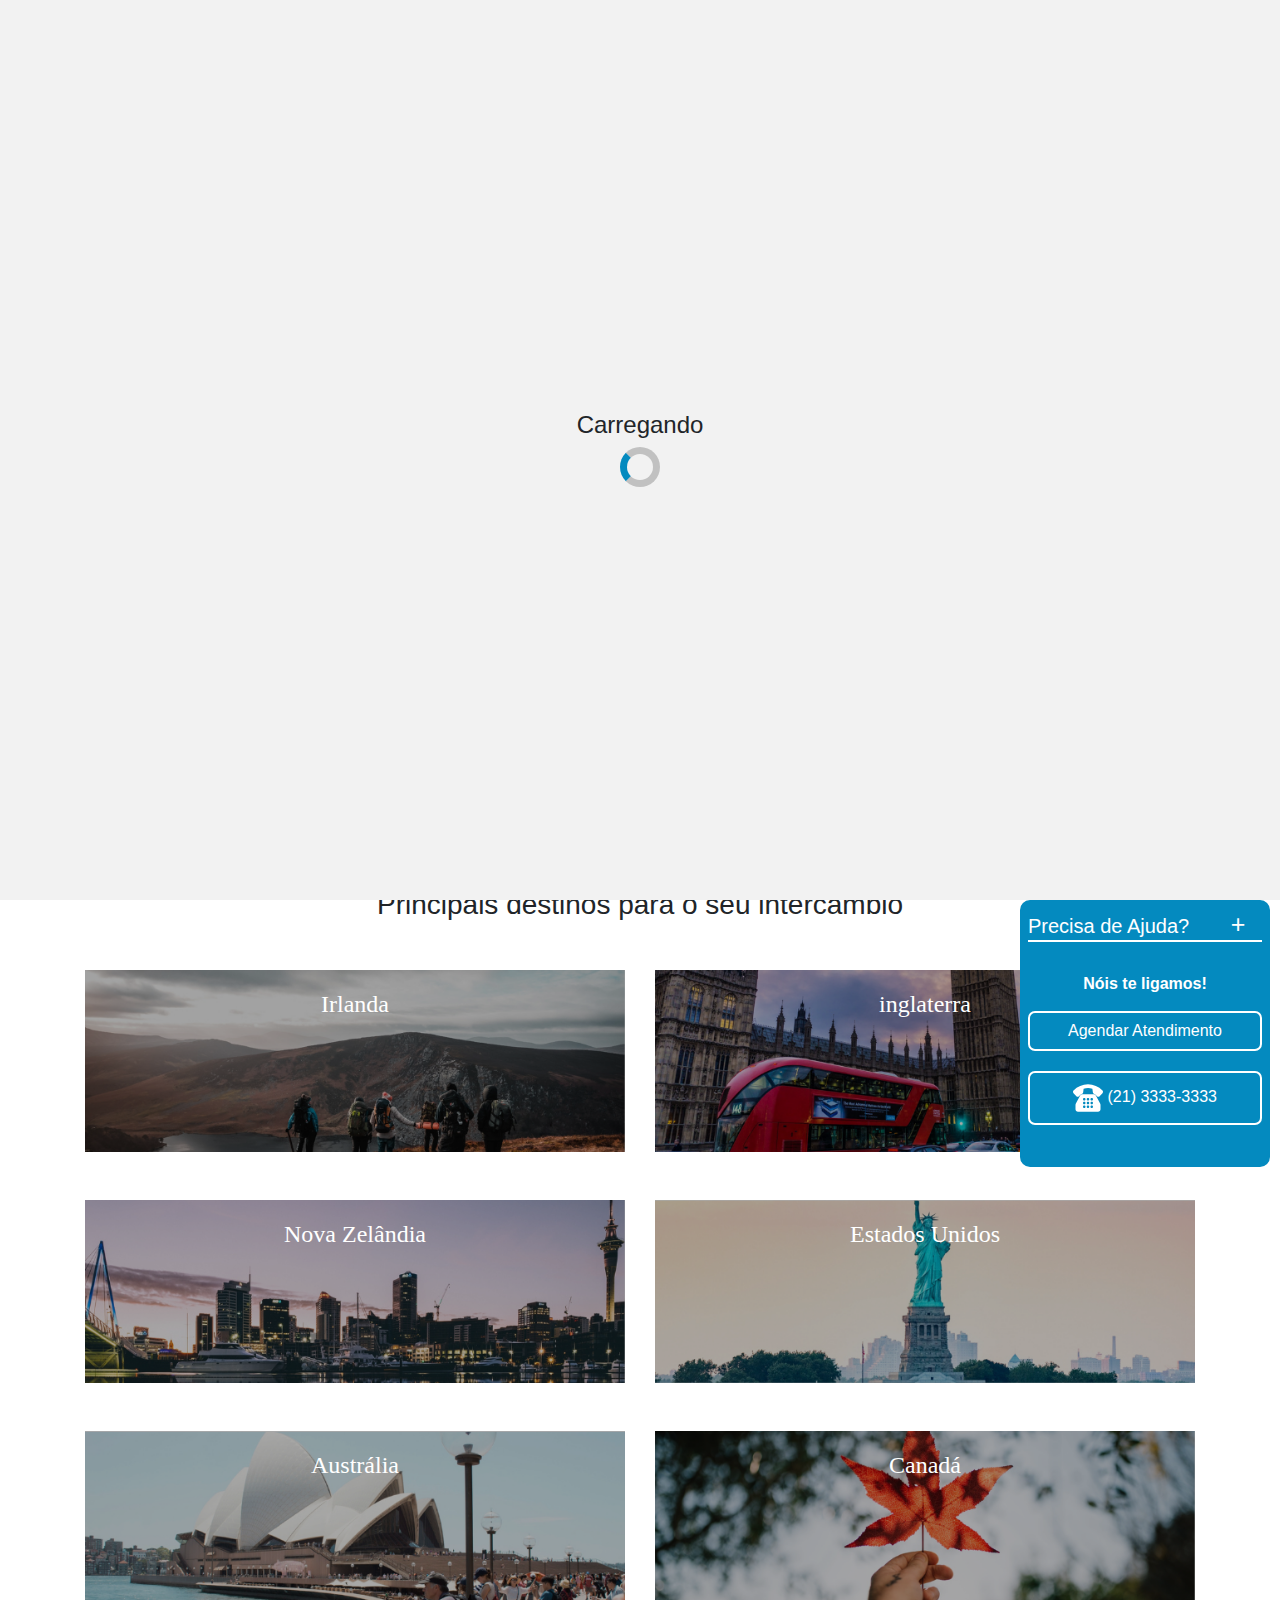
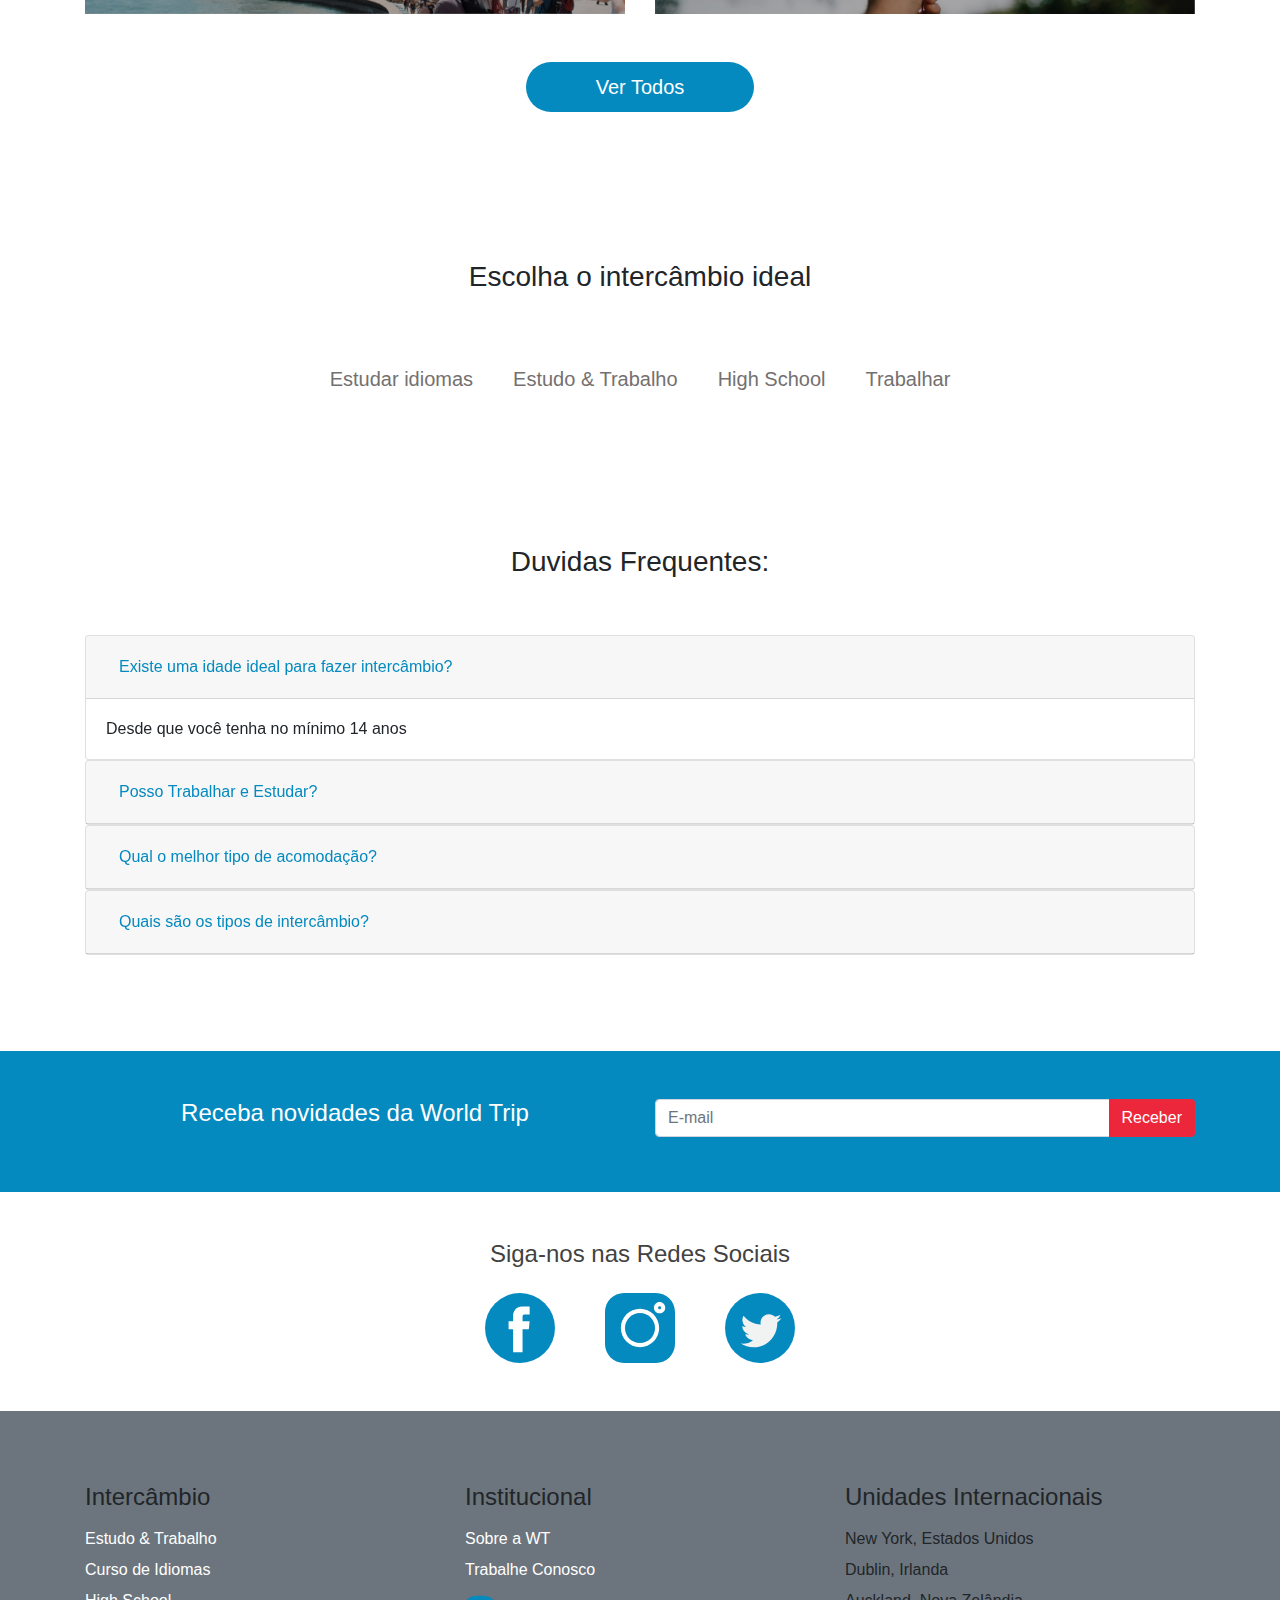
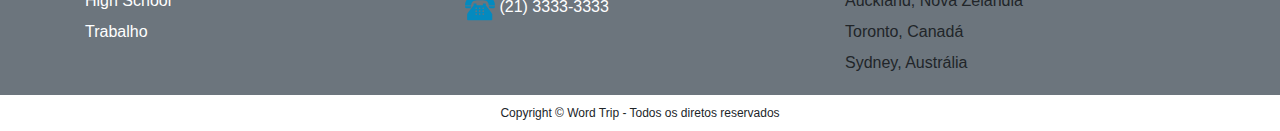
<file: index.html>
<!DOCTYPE html>
<html lang="pt-br">

<head>
    <meta charset="UTF-8">
    <meta name="viewport" content="width=device-width, initial-scale=1.0">
    <meta name="description" content="Viaje com a world trip e tenha a melhor experiência profissional e pessoal no exterior fazendo Intercâmbio,
    Viagem, Estudo e Trabalho no Exterior.">
    <link rel="stylesheet" href="css/bootstrap.css">
    <link rel="stylesheet" href="css/style.min.css">
    <title>Intercâmbio,
        Viagem, Estudo e Trabalho no Exterior | world trip</title>
</head>

<body>
    <div class="loading loading-active">Carregando</div>
    <header class='header'>
        <div class="container-fluid">
            <div class="row align-items-center justify-content-between py-2 mx-2 pl-sm-5 mx-sm-5">
        <a href="index.html" class="">
            <img src="assets/icons/logo.svg" alt="Logo | World Trip" height="60px">
        </a>
        <nav >
            <ul class="list">
                <li class="list-item"><a href="contato.html" class="btn-active">Fazer orçamento</a></li>
            </ul>
        </nav>
        <img src="assets/icons/menu.svg" alt="menu" height='40px' class="hamburguer-menu">
   
    </div>
    </div>
    </header>

    <nav class=" py-1 nav-2">
        <div class="container-fluid p-0">
            <div class="header-responsive ">
                <a href="index.html">
                    <img src="assets/icons/logo.svg" alt="Logo | World Trip" height="60px">
                </a>
            
                <button> <img src="assets/icons/close.svg" alt="" height='30px' class="close-menu"> </button>
            </div>

        <ul class="list-2">
            <li class="list-item2">
                <a href="contato.html" class="link-dropdown">  Cursos de idiomas <small>&#9660;</small></a>
               
                <ul class="sublist">
                    <li class="sublist-item"><a href="contato.html">Inglês</a></li>
                    <li class="sublist-item"><a href="contato.html">Espanhol</a></li>
                    <li class="sublist-item"><a href="contato.html">Alemão</a></li>
                    <li class="sublist-item"><a href="contato.html">Francês</a></li>   
                    <li class="sublist-item"><a href="contato.html">Japonês</a></li>
                </ul>
            </li>
            <li class="list-item2">
                <a href="contato.html" class="link-dropdown2">Estudo e trabalho <small>&#9660;</small></a>
                <ul class="sublist">
                    <li class="sublist-item"><a href="paises/nova-zelandia.html">Nova Zelândia</a></li>
                    <li class="sublist-item"><a href="paises/estados-unidos.html">Estados Unidos</a></li>
                    <li class="sublist-item"><a href="paises/irlanda.html">Irlanda</a></li>
                    <li class="sublist-item"><a href="paises/canada.html">Canadá</a></li>
                    <li class="sublist-item"><a href="paises/australia.html">Austrália</a></li>
                </ul>
            
            </li>
            <li class="list-item2"><a href="contato.html">High School</a></li>
            <li class="list-item2"><a href="#">Promoções</a></li>
            <li class="list-item2"><a href="" rel="noopener noreferrer" >A world trip</a></li>
        </ul>
        <a href="contato.html" class="btn-active">Fazer orçamento</a>
        <a href="" rel="noopener noreferrer" class="phone" ><img src="assets/icons/phone.svg" alt="Telefone | World Trip" height="30px">  (21) 3333-3333</a>

    </div>
    </nav>








    <div class='slide'>
        <div class="img-container">

            <div id='img1' class="img img-slide-active ">
                <a href="paises/estados-unidos.html"> </a>
            </div>

            <div id='img2' class="img ">
                <a href="paises/canada.html"></a>
            </div>

            <div id='img3' class="img">
                <a href="paises/irlanda.html"></a>
            </div>
            <button class='prev'> &#8249; </button>
        <button class="next"> &#8250; </button>

        <nav class="controls">
            <a href="#img1" class="link-slide-active"></a>
            <a href="#img2"></a>
            <a href="#img3"></a>
        </nav>
        </div>
        
        
        
    </div>
     
   

    <main class="main pt-5">

        <div class="container">
        <h1 class='text-center mb-5'>Principais destinos para o seu intercâmbio</h1>
       <div class="row mt-5">
        <div class="main-item mb-5  col-md-6">
            <a href="paises/irlanda.html">
                <h2>Irlanda</h2>
            <img src="assets/img/dublin.png" alt="Dublin, Irlanda | World Trip"></a>
        </div>
        <div class="main-item mb-5  col-md-6">
            <a href="paises/inglaterra.html">
            <h2>inglaterra</h2>
            <img src="assets/img/inglaterra.png"  alt="Londres, Inglaterra | World Trip"></a>
            
        </div>
        <div class="main-item mb-5  col-md-6">
            <a href="paises/nova-zelandia.html">
                <h2>Nova Zelândia</h2>
                <img src="assets/img/nz.png" alt="Auckland, Nova Zelândia | World Trip"></a>
            
        </div>
        <div class="main-item mb-5  col-md-6">
            <a href="paises/estados-unidos.html">
                <h2>Estados Unidos</h2>
                <img src="assets/img/eua.png" alt="Nova York, Estados Unidos | World Trip"></a>
         
        </div>
        <div class="main-item mb-5  col-md-6">
            <a href="paises/australia.html">
                <h2>Austrália</h2>
                <img src="assets/img/australia.png" alt="Sydney, Austrália |World Trip"></a>
         
        </div>
        <div class="main-item mb-5  col-md-6">
            <a href="paises/canada.html">
                <h2>Canadá</h2>
                <img src="assets/img/canada.png" alt="Toronto, Canadá | World Trip"></a>
           
        </div>
        <a href="#" class=" btn-main">Ver Todos</a>
    </div>

    </div>

    </div>
    </main>
    <section class='section-tab py-5'>
        <div class="container">
        <h1 class="pb-3 text-center">Escolha o intercâmbio ideal </h1>
        <nav class="row">
            <a href="#item1">Estudar idiomas</a>
            <a href="#item2">Estudo & Trabalho</a>
            <a href="#item3">High School</a>
            <a href="#item4">Trabalhar</a>
        </nav>
        <div class="main-item row" id='item1'>
            <img src="assets/img/tipos-intercambios/estudar.png" alt="Estudar idiomas | World Trip" class='col-md-6'>
            <table class='table my-5 my-sm-0 col-md-6'>
                <tr>
                    <th class="text-secondary">IDADE</th>
                    <td>A partir de 16</td>
                </tr>
                <tr>
                    <th class="text-secondary">NÍVEL</th>
                    <td>Básico a Avançado</td>
                </tr>
                <tr>
                    <th class="text-secondary">DURAÇÃO</th>
                    <td>2 a 52 semanas</td>
                </tr>
                
            </table>
            <a href="contato.html" class=" btn-tab ml-auto">Saiba mais</a>
        </div>
        <div class="main-item row" id='item2'>
            <img src="assets/img/tipos-intercambios/estudo-trabalho.png" alt="Estudar e trabalhar | World Trip" class='col-md-6'>
            <table class='table my-5 my-sm-0 col-md-6'>
                <tr>
                    <th class="text-secondary">IDADE</th>
                    <td>A partir de 18</td>
                </tr>
                <tr>
                    <th class="text-secondary">NÍVEL</th>
                    <td>Básico a Avançado</td>
                </tr>
                <tr>
                    <th class="text-secondary">DURÇÃO</th>
                    <td>A partir de 25 Semanas</td>
                </tr>
                <tr></tr>
            </table>
            <a href="contato.html" class=" btn-tab ml-auto">Saiba mais</a>

        </div>
        <div class="main-item row" id='item3'>
            <img src="assets/img/tipos-intercambios/high-school.png" alt="High School | World Trip" class='col-md-6'>
            <table class='table my-5 my-sm-0 col-md-6'>
                <tr>
                    <th class="text-secondary">IDADE</th>
                    <td>A partir de 14</td>
                </tr>
                <tr>
                    <th class="text-secondary">DURAÇÃO</th>
                    <td>A partir do 1° Bimestre</td>
                </tr>
                <tr>
                    <th class="text-secondary">ESCOLAS</th>
                    <td>Públicas ou Privadas</td>
                </tr>
                <tr></tr>
            </table>
            <a href="contato.html" class=" btn-tab ml-auto">Saiba mais</a>
        </div>
        <div class="main-item row" id='item4'>
            <img src="assets/img/tipos-intercambios/trabalho.png" alt="" class='col-md-6'>
            <table class='table my-5 my-sm-0 col-md-6'>
                <tr>
                    <th class="text-secondary">IDADE</th>
                    <td>A partir de 18</td>
                </tr>
                <tr>
                    <th class="text-secondary">NÍVEL</th>
                    <td>Inglês Avançado</td>
                </tr>
                <tr>
                    <th class="text-secondary">DURAÇÃO</th>
                    <td>A partir de 3 meses</td>
                </tr>
                <tr></tr>
            </table>
            <a href="contato.html" class=" btn-tab ml-auto">Saiba mais</a>
        </div>
    </div>
    </section>
    <section class="section-question">
        <div id="accordion" class='container py-5 mb-5'>
            <h1 class='text-center pb-5'>Duvidas Frequentes:</h1>
            <div class="card ">
              <div class="card-header" id="headingOne">
                  <a class="btn btn-link" data-toggle="collapse" data-target="#collapseOne" aria-expanded="true" aria-controls="collapseOne">
                    Existe uma idade ideal para fazer intercâmbio?
                  </a>
              </div>
          
              <div id="collapseOne" class="collapse show" aria-labelledby="headingOne" data-parent="#accordion">
                <div class="card-body">
                    Desde que você tenha no mínimo 14 anos
                </div>
              </div>
            </div>
            <div class="card">
              <div class="card-header" id="headingTwo">
                
                  <a class="btn btn-link collapsed" data-toggle="collapse" data-target="#collapseTwo" aria-expanded="false" aria-controls="collapseTwo">
                   Posso Trabalhar e Estudar?
                  </a>
                
              </div>
              <div id="collapseTwo" class="collapse" aria-labelledby="headingTwo" data-parent="#accordion">
                <div class="card-body">
                    Existem países que permitem estudo e trabalho: 
                    Irlanda, Nova Zelândia, Austrália, Canadá, Espanha e Malta.
                </div>
              </div>
            </div>
            <div class="card">
              <div class="card-header" id="headingThree">
                
                  <a class="btn btn-link collapsed" data-toggle="collapse" data-target="#collapseThree" aria-expanded="false" aria-controls="collapseThree">
                    Qual o melhor tipo de acomodação?
                  </a>
                
              </div>
              <div id="collapseThree" class="collapse" aria-labelledby="headingThree" data-parent="#accordion">
                <div class="card-body">
                    3 tipos comuns de acomodações, são elas: <br>
                    Homestay - você mora em uma casa de família onde conheçe os costumes e tradições locais.<br>
                    Residencias Estudantis - para mais privacidade tem as acomodações próprias das escolas ou alojamentos divididos com outros estudantes <br>
                    Hotéis e Hostels - mais indicado para quem faz um intercâmbio de curta duração.
                </div>
              </div>
            </div>
            <div class="card">
                <div class="card-header" id="headingFour">
                  
                    <a class="btn btn-link collapsed" data-toggle="collapse" data-target="#collapseFour" aria-expanded="false" aria-controls="collapseFour">
                      Quais são os tipos de intercâmbio?
                    </a>
                  
                </div>
                <div id="collapseFour" class="collapse" aria-labelledby="headingFour" data-parent="#accordion">
                  <div class="card-body">
                      Intercâmbio de idiomas,
                      Intercâmbio de Ensino Médio (high school),
                      Intercâmbio de Au Pair e
                      Intercâmbio durante a graduação
                  </div>
                </div>
              </div>
          </div>
    </section>
    <section class=" py-5 news-letter">
        <div class="container">
            <div class="row">
                <h2 class="col-md-6 text-center mb-sm-3">Receba novidades da World Trip </h2>
                <form action="#" class="col-md-6">
                    <div class="input-group">
                        <input type="email" class="form-control" placeholder="E-mail">
                        <div class="input-group-append">
                            <a href="#" class="btn ">Receber</a>
                        </div>
                    </div>
                      
                </form>
            </div>
        </div>
    </section>
    <section class=" py-5 section-contact">
        <div class="container">
            <h2 class="text-center pb-3">Siga-nos nas Redes Sociais</h2>
            <ul class="row justify-content-center">
                <li class="contact"> <img src='assets/icons/facebook.svg' height='70px' > </li>
                <li class="contact"><img src='assets/icons/instagram.svg' height='70px' ></li>
                <li class="contact"><img src='assets/icons/twitter.svg' height='70px' ></li>
            </ul>
        </div>
    </section>
    <footer class=" footer pt-5 bg-secondary">
        <nav class=" py-2 container">
            <div class="row  py-3">

              <div class="col-sm-4">
                  <h3>Intercâmbio</h3>
                  <ul>
                      <li> <a href="contato.html">Estudo & Trabalho</a> </li>
                      <li> <a href="">Curso de Idiomas</a> </li>
                      <li> <a href="contato.html">High School</a> </li>
                      <li> <a href="contato.html">Trabalho</a> </li>
                  </ul>
              </div>

        
            <div class="col-sm-4 my-5 my-sm-0">
                <h3>Institucional</h3>
                <ul>
                    <li> <a href="#">Sobre a WT</a> </li>
                    <li> <a href="#">Trabalhe Conosco</a> </li>
                    <li> <img src="assets/icons/telefone-azul.svg" alt="" height="30px"> <a href="">(21) 3333-3333</a> </li>
                </ul>
            </div>
            <div class="col-sm-4">
                <h3>Unidades Internacionais</h3>
                <ul>
                    <li>New York, Estados Unidos</li>
                    <li>Dublin, Irlanda</li>
                    <li>Auckland, Nova Zelândia</li>
                    <li>Toronto, Canadá</li>
                    <li>Sydney, Austrália</li>
                </ul>
            </div>
                
            </div>
        </nav>
       <div class="py-1 ">
           <p class="text-center m-0 py-2">Copyright &copy; Word Trip <span class="year"></span> - Todos os diretos reservados</p>
       </div>

    </footer>
     <div class="stick-container ">
       <h2 class="h5 ">Precisa de Ajuda? <button >+</button></h2>
       <div class="d-flex flex-column justify-content-center py-4">
        <h3 class="h6 text-center font-weight-bold">Nóis te ligamos!</h3>
        <a href="contato.html">Agendar Atendimento</a>
 <a href="#" rel="noopener noreferrer" ><img src="assets/icons/phone.svg" alt="Telefone | World Trip" height="30px">  (21) 3333-3333</a>
       </div>
     </div>
</body>
<script src="https://cdn.es.gov.br/scripts/jquery/1.11.2/jquery-1.11.2.min.js"></script>
<script src="https://cdn.es.gov.br/scripts/jquery/jquery-globalize/1.0.0/globalize.min.js"></script>
<script src="https://cdn.es.gov.br/scripts/jquery/jquery-globalize/1.0.0/cultures/globalize.culture.pt-BR.min.js"></script><script src="https://maxcdn.bootstrapcdn.com/bootstrap/4.0.0/js/bootstrap.min.js" integrity="sha384-JZR6Spejh4U02d8jOt6vLEHfe/JQGiRRSQQxSfFWpi1MquVdAyjUar5+76PVCmYl" crossorigin="anonymous"></script>
<script src="js/main.min.js"></script>

</html>
</file>
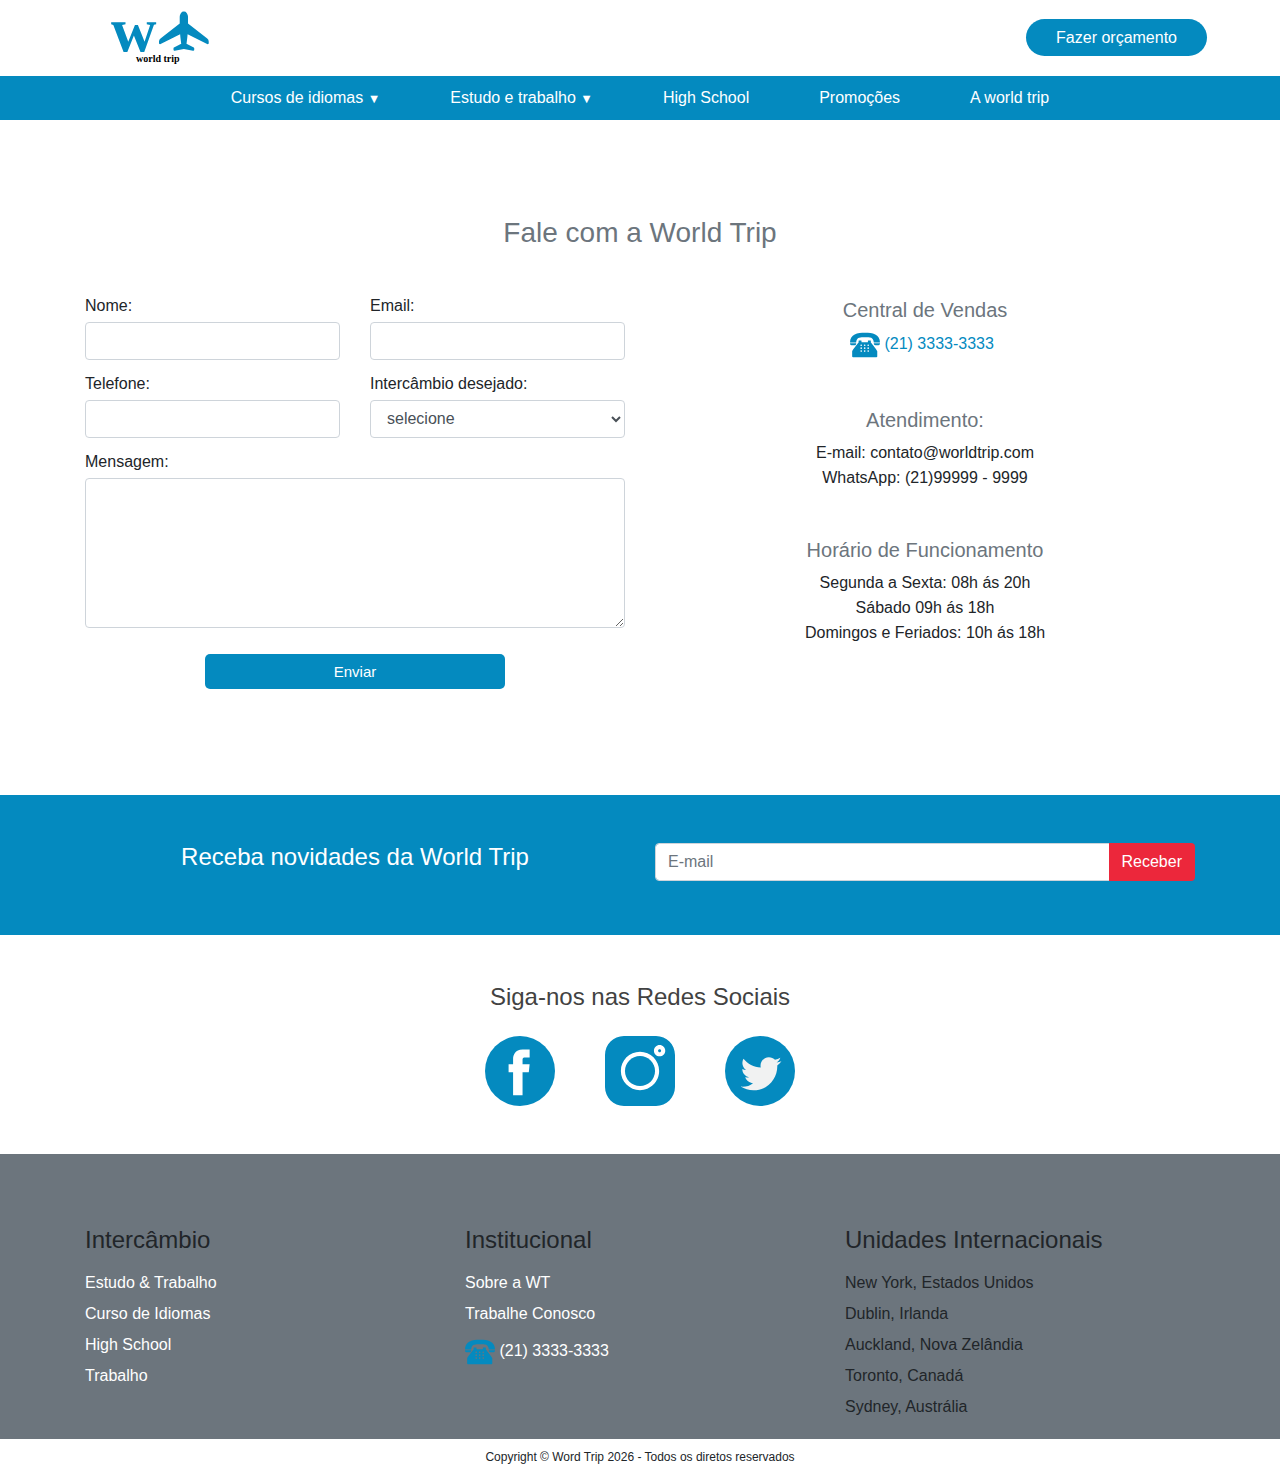
<file: contato.html>
<!DOCTYPE html>
<html lang="pt-br">

<head>
    <meta charset="UTF-8">
    <meta name="viewport" content="width=device-width, initial-scale=1.0">
    <meta name="description" content="Viaje com a world trip e tenha a melhor experiência profissional e pessoal no exterior fazendo Intercâmbio,
    Viagem, Estudo e Trabalho no Exterior.">
    <link rel="stylesheet" href="css/bootstrap.css">
    <link rel="stylesheet" href="css/style.min.css">
    <title>Fale Conosco | world trip</title>
</head>

<body>
    <div class="loading loading-active">Carregando</div>
    <header class='header'>
        <div class="container-fluid">
            <div class="row align-items-center justify-content-between py-2 mx-2 pl-sm-5 mx-sm-5">
        <a href="index.html" class="">
            <img src="assets/icons/logo.svg" alt="Logo | World Trip" height="60px">
        </a>
        <nav >
            <ul class="list">
                <li class="list-item"><a href="contato.html" class="btn-active">Fazer orçamento</a></li>
            </ul>
        </nav>
        <img src="assets/icons/menu.svg" alt="menu" height='40px' class="hamburguer-menu">
   
    </div>
    </div>
    </header>

    <nav class=" py-1 nav-2">
        <div class="container-fluid p-0">
            <div class="header-responsive ">
                <a href="index.html">
                    <img src="assets/icons/logo.svg" alt="Logo | World Trip" height="60px">
                </a>
            
                <button> <img src="assets/icons/close.svg" alt="" height='30px' class="close-menu"> </button>
            </div>
           
        <ul class="list-2">
            <li class="list-item2">
                <a href="contato.html" class="link-dropdown">  Cursos de idiomas <small>&#9660;</small></a>
               
                <ul class="sublist">
                    <li class="sublist-item"><a href="contato.html">Inglês</a></li>
                    <li class="sublist-item"><a href="contato.html">Espanhol</a></li>
                    <li class="sublist-item"><a href="contato.html">Alemão</a></li>
                    <li class="sublist-item"><a href="contato.html">Francês</a></li>   
                    <li class="sublist-item"><a href="contato.html">Japonês</a></li>
                </ul>
            </li>
            <li class="list-item2">
                <a href="contato.html "  class="link-dropdown2">Estudo e trabalho <small>&#9660;</small></a>
                <ul class="sublist">
                    <li class="sublist-item"><a href="paises/nova-zelandia.html">Nova Zelândia</a></li>
                    <li class="sublist-item"><a href="paises/estados-unidos.html">Estados Unidos</a></li>
                    <li class="sublist-item"><a href="paises/irlanda.html">Irlanda</a></li>
                    <li class="sublist-item"><a href="paises/canada.html">Canadá</a></li>
                    <li class="sublist-item"><a href="paises/australia.html">Austrália</a></li>
                </ul>
            
            </li>
            <li class="list-item2"><a href="contato.html" > High School</a> </li>
            <li class="list-item2"><a href="contato.html">Promoções</a></li>
            <li class="list-item2"><a href="contato.html" rel="noopener noreferrer" >A world trip</a></li>
        </ul>
        <a href="contato.html" class="btn-active">Fazer orçamento</a>
        <a href="" rel="noopener noreferrer" class="phone" ><img src="assets/icons/phone.svg" alt="Telefone | World Trip" height="30px">  (21) 3333-3333</a>

    </div>
    </nav>

    <main class="py-5 main-contact">
        <div class="container py-5">
     <h1 class="text-center mb-5 text-secondary">Fale com a World Trip</h1>
    <div class="row">
     <form action="#" class="col-lg-6">

       <div class="row">
         <div class="form-group col-sm-6">
             <label for="name">Nome:</label>
             <input type="text" id="name" class='form-control'>
         </div>
         <div class="form-group col-sm-6">
            <label for="email">Email:</label>
            <input type="email" id="email" class='form-control'>
        </div>
        <div class="form-group col-sm-6">
            <label for="phone">Telefone:</label>
            <input type="text" id="phone" class='form-control'>
        </div>
        <div class="form-group col-sm-6">
            <label for="plano">Intercâmbio desejado:</label>
            <select id="plano" class="form-control">
                <option value="selecione">selecione</option>
                <option value="estudo">Estudo</option>
                <option value="estudoEtrabalho">Estudo e Trabalho</option>
                <option value="highSchool">High School</option>
                <option value="trabalho">Trabalho</option>
            </select>
        </div>
        <div class="form-group col-12">
            <label for="texto">Mensagem:</label>
            <textarea type="text" id="texto" class='form-control'  > </textarea>
        </div>
        <button>Enviar</button>
       </div>

     </form>
     <div class="col-lg-6 mt-5 mt-lg-0">
         <h5 class="text-center text-secondary">Central de Vendas</h5>
         <a href="#" rel="noopener noreferrer" class="phone-contact"   ><img  src="assets/icons/telefone-azul.svg" alt="Telefone | World Trip" height="30px" >  (21) 3333-3333</a>
       <h5 class="mt-5 text-center text-secondary">Atendimento:</h5>
       <p class="text-center">E-mail: contato@worldtrip.com <br>WhatsApp: (21)99999 - 9999</p>
       <h5 class="mt-5 text-center text-secondary">Horário de Funcionamento</h5>
       <p class="text-center">Segunda a Sexta: 08h ás 20h <br>Sábado 09h ás 18h <br> Domingos e Feriados: 10h ás 18h </p>
        </div>

    </div>
    </div>
    </main>
    


    <section class=" py-5 news-letter">
        <div class="container">
            <div class="row">
                <h2 class="col-md-6 text-center mb-sm-3">Receba novidades da World Trip </h2>
                <form action="#" class="col-md-6">
                    <div class="input-group">
                        <input type="email" class="form-control" placeholder="E-mail">
                        <div class="input-group-append">
                            <a href="#" class="btn ">Receber</a>
                        </div>
                    </div>
                      
                </form>
            </div>
        </div>
    </section>
    <section class=" py-5 section-contact">
        <div class="container">
            <h2 class="text-center pb-3">Siga-nos nas Redes Sociais</h2>
            <ul class="row justify-content-center">
                <li class="contact"> <img src='assets/icons/facebook.svg' height='70px' > </li>
                <li class="contact"><img src='assets/icons/instagram.svg' height='70px' ></li>
                <li class="contact"><img src='assets/icons/twitter.svg' height='70px' ></li>
            </ul>
        </div>
    </section>
    <footer class=" footer pt-5 bg-secondary">
        <nav class=" py-2 container">
            <div class="row  py-3">

              <div class="col-sm-4">
                  <h3>Intercâmbio</h3>
                  <ul>
                      <li> <a href="contato.html">Estudo & Trabalho</a> </li>
                      <li> <a href="contato.html">Curso de Idiomas</a> </li>
                      <li> <a href="contato.html" >High School</a> </li>
                      <li> <a href="contato.html">Trabalho </a> </li>
                  </ul>
              </div>

        
            <div class="col-sm-4 my-5 my-sm-0">
                <h3>Institucional</h3>
                <ul>
                    <li> <a href="#">Sobre a WT</a> </li>
                    <li> <a href="#">Trabalhe Conosco</a> </li>
                    <li> <img src="assets/icons/telefone-azul.svg" alt="" height="30px"> <a href="">(21) 3333-3333</a> </li>
                </ul>
            </div>
            <div class="col-sm-4">
                <h3>Unidades Internacionais</h3>
                <ul>
                    <li>New York, Estados Unidos</li>
                    <li>Dublin, Irlanda</li>
                    <li>Auckland, Nova Zelândia</li>
                    <li>Toronto, Canadá</li>
                    <li>Sydney, Austrália</li>
                </ul>
            </div>
                
            </div>
        </nav>
       <div class="py-1 ">
           <p class="text-center m-0 py-2">Copyright &copy; Word Trip <span class="year"></span> - Todos os diretos reservados</p>
       </div>

    </footer>

</body>
<script src="js/jquey.min.js"></script>
<script src="https://cdn.es.gov.br/scripts/jquery/1.11.2/jquery-1.11.2.min.js"></script>
<script src="https://cdn.es.gov.br/scripts/jquery/jquery-globalize/1.0.0/globalize.min.js"></script>
<script src="https://cdn.es.gov.br/scripts/jquery/jquery-globalize/1.0.0/cultures/globalize.culture.pt-BR.min.js"></script>
<script src="js/main.min.js"></script>

</html>
</file>
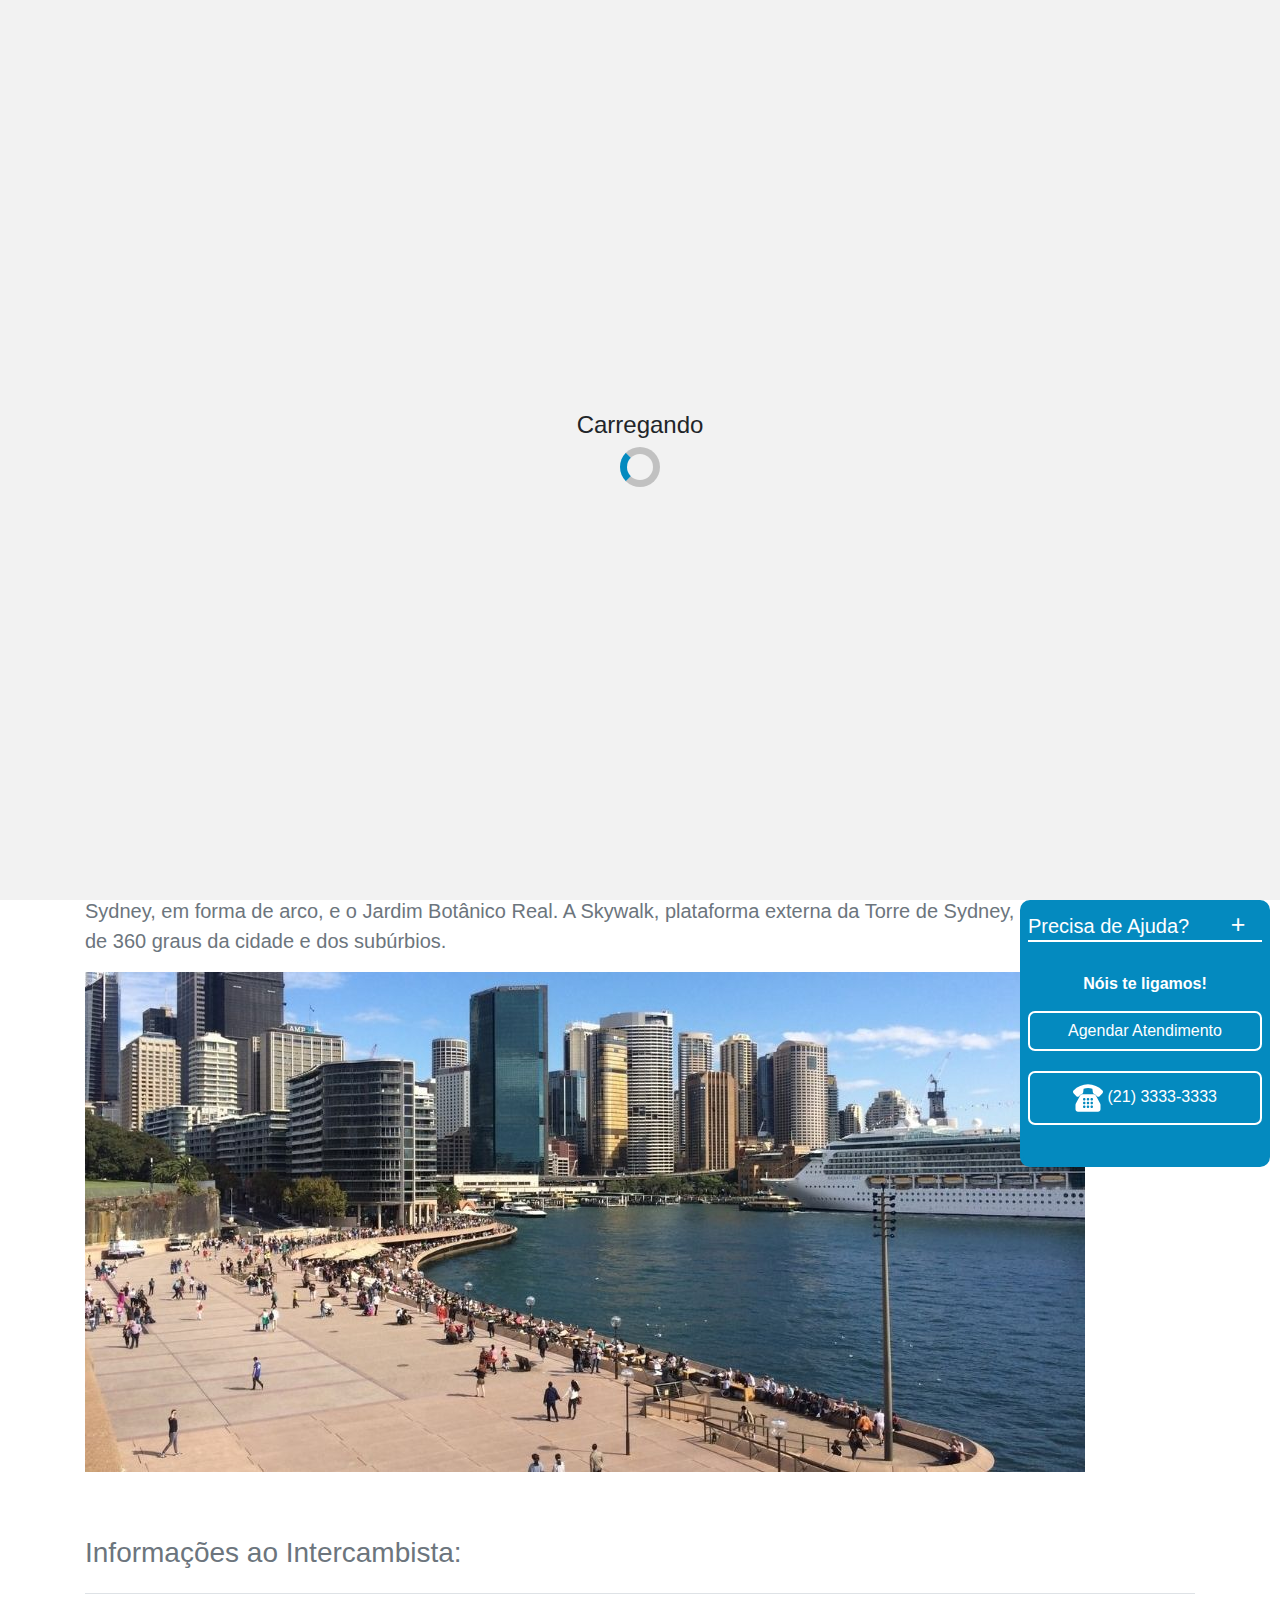
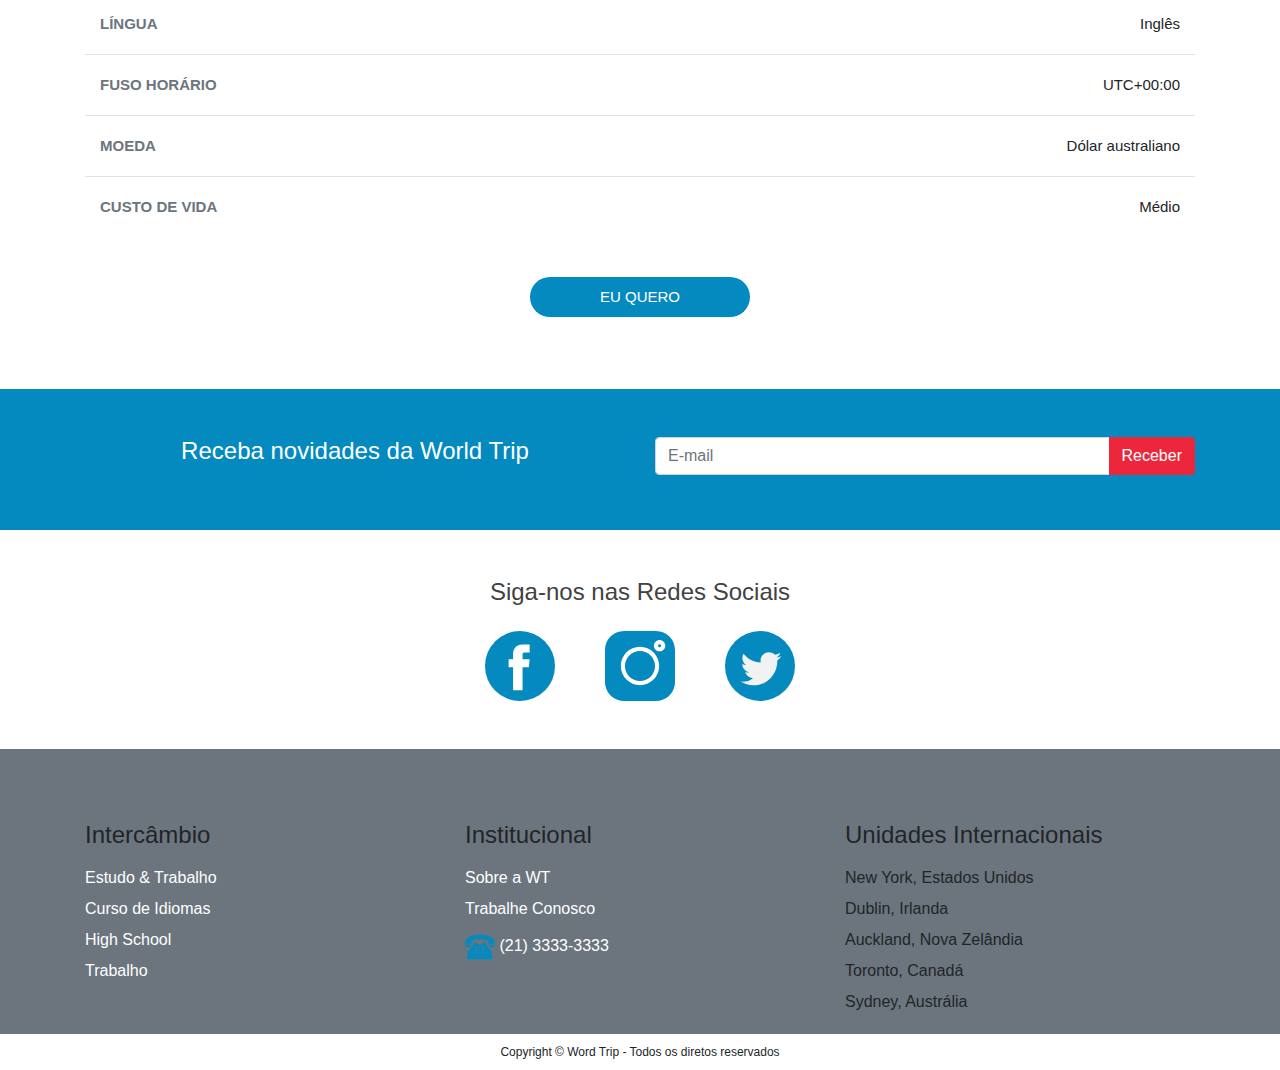
<file: paises/australia.html>
<!DOCTYPE html>
<html lang="pt-br">

<head>
    <meta charset="UTF-8">
    <meta name="viewport" content="width=device-width, initial-scale=1.0">
    <meta name="description" content="Intercâmbio em Sydney, Austrália">
    <link rel="stylesheet" href="../css/bootstrap.css">
    <link rel="stylesheet" href="../css/style.min.css">
    <title>Austrália | world trip</title>
</head>

<body>
    <div class="loading loading-active">Carregando</div>
    <header class='header'>
        <div class="container-fluid">
            <div class="row align-items-center justify-content-between py-2 mx-2 pl-sm-5 mx-sm-5">
                <a href="../index.html" class="">
                    <img src="../assets/icons/logo.svg" alt="Logo | World Trip" height="60px">
                </a>
                <nav>
                    <ul class="list">
                        <li class="list-item"><a href="../contato.html" class="btn-active">Fazer orçamento</a></li>
                    </ul>
                </nav>
                <img src="../assets/icons/menu.svg" alt="menu" height='40px' class="hamburguer-menu">

            </div>
        </div>
    </header>

    <nav class=" py-1 nav-2">
        <div class="container-fluid p-0">
            <div class="header-responsive ">
                <a href="../index.html">
                    <img src="../assets/icons/logo.svg" alt="Logo | World Trip" height="60px">
                </a>

                <button> <img src="../assets/icons/close.svg" alt="" height='30px' class="close-menu"> </button>
            </div>

            <ul class="list-2">
                <li class="list-item2">
                    <a href="../contato.html" class="link-dropdown"> Cursos de idiomas <small>&#9660;</small></a>

                    <ul class="sublist">
                        <li class="sublist-item"><a href="../contato.html">Inglês</a></li>
                        <li class="sublist-item"><a href="../contato.html">Espanhol</a></li>
                        <li class="sublist-item"><a href="../contato.html">Alemão</a></li>
                        <li class="sublist-item"><a href="../contato.html">Francês</a></li>
                        <li class="sublist-item"><a href="../contato.html">Japonês</a></li>
                    </ul>
                </li>
                <li class="list-item2">
                    <a href="../contato.html" class="link-dropdown2">Estudo e trabalho <small>&#9660;</small></a>
                    <ul class="sublist">
                        <li class="sublist-item"><a href="../paises/nova-zelandia.html">Nova Zelândia</a></li>
                        <li class="sublist-item"><a href="../paises/estados-unidos.html">Estados Unidos</a></li>
                        <li class="sublist-item"><a href="../paises/irlanda.html">Irlanda</a></li>
                        <li class="sublist-item"><a href="../paises/canada.html">Canadá</a></li>
                        <li class="sublist-item"><a href="../paises/australia.html">Austrália</a></li>
                    </ul>

                </li>
                <li class="list-item2"><a href="../contato.html">High School</a></li>
                <li class="list-item2"><a href="../contato.html">Promoções</a></li>
                <li class="list-item2"><a href="" rel="noopener noreferrer">A world trip</a></li>
            </ul>
            <a href="../contato.html" class="btn-active">Fazer orçamento</a>
            <a href="" rel="noopener noreferrer" class="phone"><img src="../assets/icons/phone.svg"
                    alt="Telefone | World Trip" height="30px"> (21) 3333-3333</a>

        </div>
    </nav>
    <div class="destino-banner destino-australia-banner mb-5">
        <div class="background">
            <h1>Intercâmbio em <span>Sydney</span></h1>
        </div>
    </div>


    <main class="container main-pais my-5">
        <h2 class="text-center  py-sm-5 py-4  text-secondary">Austrália</h2>
        <div class="row">
            <div class="col-12">
                <p class="text-secondary">Sydney, capital do estado de Nova Gales do Sul e uma das maiores cidades da
                    Austrália, é especialmente conhecida pela Ópera de Sydney, que fica na orla e tem um design
                    inspirado em velas de barco. O enorme Porto Darling e o porto de Circular Quay, de menores
                    dimensões, são centros da vida à beira-mar. Nas proximidades, ficam a Ponte da Baía de Sydney, em
                    forma de arco, e o Jardim Botânico Real. A Skywalk, plataforma externa da Torre de Sydney, oferece
                    uma visão de 360 graus da cidade e dos subúrbios.</p>
            </div>
            <div class="col-12 mb-5">
                <img src="../assets/img/destino/australia.jpg" alt="Sydney, Austrália | World Trip">
            </div>

            <div class="col-12">
                <h2 class="text-start text-secondary py-3">Informações ao Intercambista:</h2>
                <table class='table table-hover'>
                    <tr>
                        <th class="text-secondary">LÍNGUA</th>
                        <td>Inglês</td>
                    </tr>
                    <tr>
                        <th class="text-secondary">FUSO HORÁRIO</th>
                        <td>UTC+00:00</td>
                    </tr>
                    <tr>
                        <th class="text-secondary">MOEDA</th>
                        <td>Dólar australiano</td>
                    </tr>
                    <tr>
                        <th class="text-secondary">CUSTO DE VIDA</th>
                        <td>Médio</td>
                    </tr>
                    <tr></tr>
                </table>
            </div>

            <a href="../contato.html" class="btn-main-state my-4 mx-auto">EU QUERO</a>
        </div>
    </main>



    <section class=" py-5 news-letter">
        <div class="container">
            <div class="row">
                <h2 class="col-md-6 text-center mb-sm-3">Receba novidades da World Trip </h2>
                <form action="#" class="col-md-6">
                    <div class="input-group">
                        <input type="email" class="form-control" placeholder="E-mail">
                        <div class="input-group-append">
                            <a href="#" class="btn ">Receber</a>
                        </div>
                    </div>

                </form>
            </div>
        </div>
    </section>
    <section class=" py-5 section-contact">
        <div class="container">
            <h2 class="text-center pb-3">Siga-nos nas Redes Sociais</h2>
            <ul class="row justify-content-center">
                <li class="contact"> <img src='../assets/icons/facebook.svg' height='70px'> </li>
                <li class="contact"><img src='../assets/icons/instagram.svg' height='70px'></li>
                <li class="contact"><img src='../assets/icons/twitter.svg' height='70px'></li>
            </ul>
        </div>
    </section>
    <footer class=" footer pt-5 bg-secondary">
        <nav class=" py-2 container">
            <div class="row  py-3">

                <div class="col-sm-4">
                    <h3>Intercâmbio</h3>
                    <ul>
                        <li> <a href="../contato.html">Estudo & Trabalho</a> </li>
                        <li> <a href="../contato.html">Curso de Idiomas</a> </li>
                        <li> <a href="../contato.html">High School</a> </li>
                        <li> <a href="../contato.html">Trabalho</a> </li>
                    </ul>
                </div>


                <div class="col-sm-4 my-5 my-sm-0">
                    <h3>Institucional</h3>
                    <ul>
                        <li> <a href="#">Sobre a WT</a> </li>
                        <li> <a href="#">Trabalhe Conosco</a> </li>
                        <li> <img src="../assets/icons/telefone-azul.svg" alt="" height="30px"> <a href="">(21)
                                3333-3333</a> </li>
                    </ul>
                </div>
                <div class="col-sm-4">
                    <h3>Unidades Internacionais</h3>
                    <ul>
                        <li>New York, Estados Unidos</li>
                        <li>Dublin, Irlanda</li>
                        <li>Auckland, Nova Zelândia</li>
                        <li>Toronto, Canadá</li>
                        <li>Sydney, Austrália</li>
                    </ul>
                </div>

            </div>
        </nav>
        <div class="py-1 ">
            <p class="text-center m-0 py-2">Copyright &copy; Word Trip <span class="year"></span> - Todos os diretos
                reservados</p>
        </div>

    </footer>
    <div class="stick-container ">
        <h2 class="h5 ">Precisa de Ajuda? <button>+</button></h2>
        <div class="d-flex flex-column justify-content-center py-4">
            <h3 class="h6 text-center font-weight-bold">Nóis te ligamos!</h3>
            <a href="">Agendar Atendimento</a>
            <a href="" rel="noopener noreferrer"><img src="../assets/icons/phone.svg" alt="Telefone | World Trip"
                    height="30px"> (21) 3333-3333</a>
        </div>
    </div>
</body>
<script src="https://cdn.es.gov.br/scripts/jquery/1.11.2/jquery-1.11.2.min.js"></script>
<script src="https://cdn.es.gov.br/scripts/jquery/jquery-globalize/1.0.0/globalize.min.js"></script>
<script src="https://cdn.es.gov.br/scripts/jquery/jquery-globalize/1.0.0/cultures/globalize.culture.pt-BR.min.js"></script>
<script src="../js/main.min.js"></script>

</html>
</file>
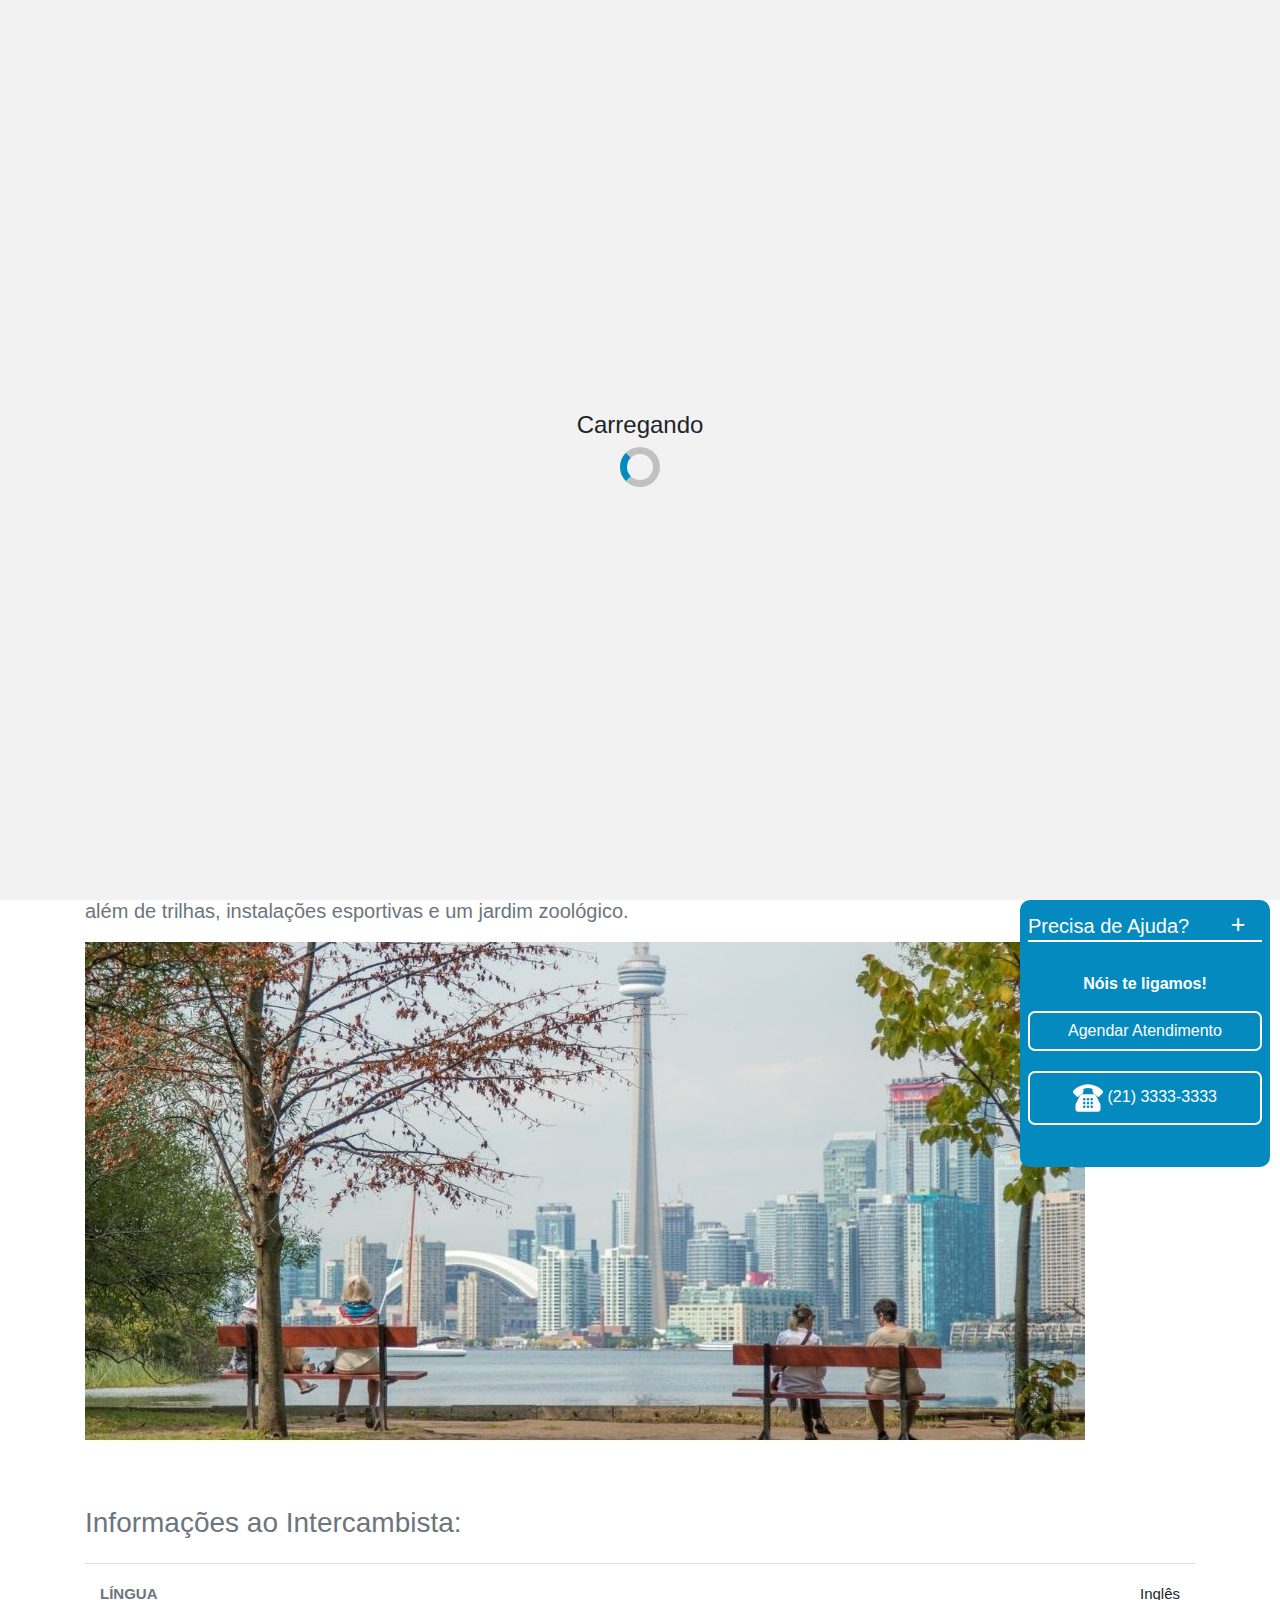
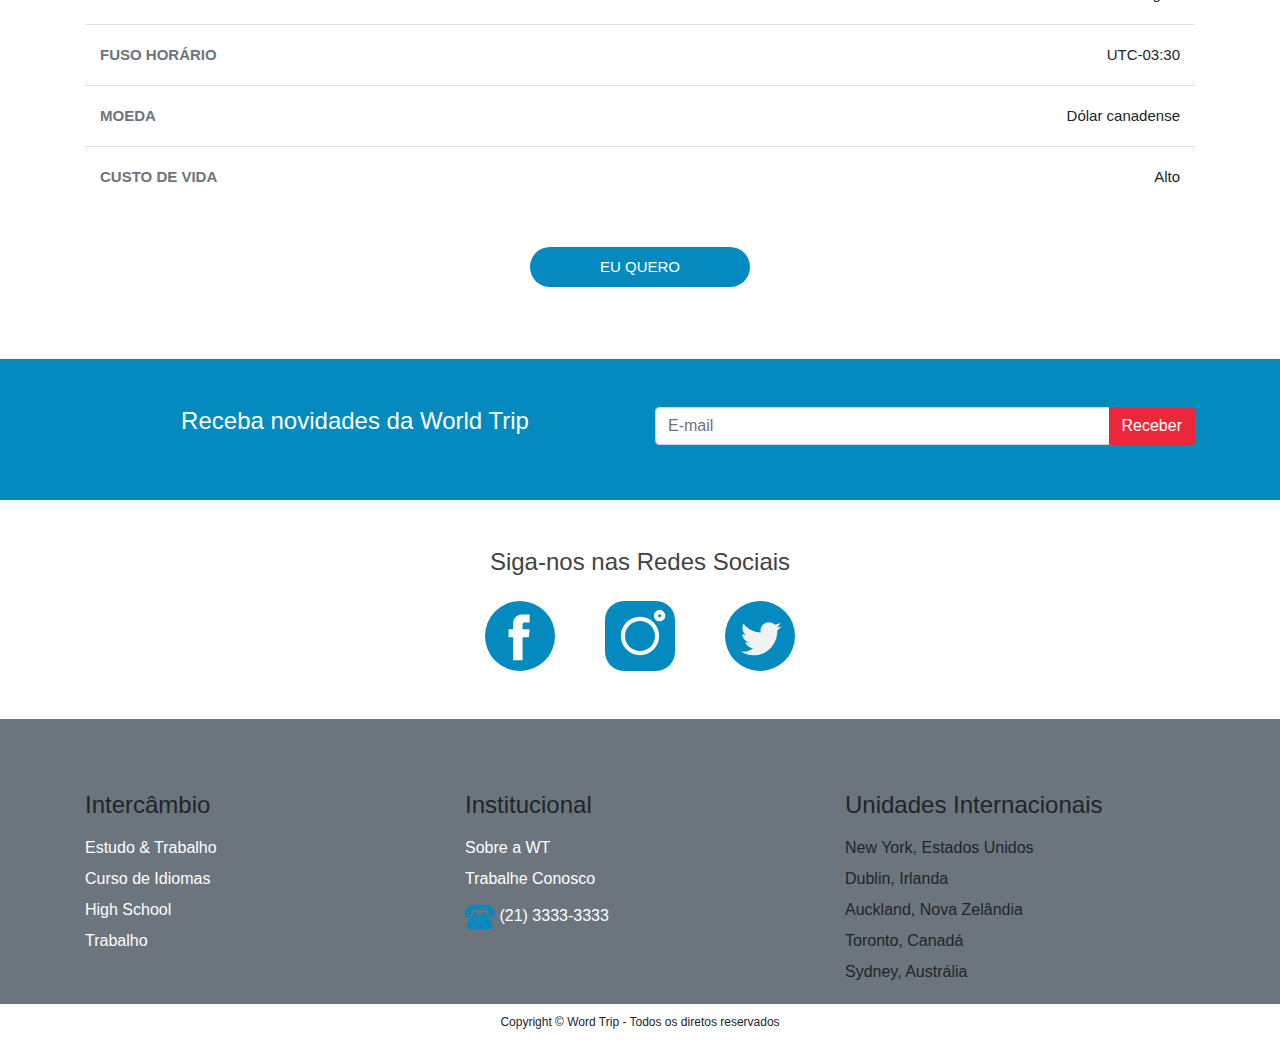
<file: paises/canada.html>
<!DOCTYPE html>
<html lang="pt-br">

<head>
    <meta charset="UTF-8">
    <meta name="viewport" content="width=device-width, initial-scale=1.0">
    <meta name="description" content="Intercâmbio em Toronto, Canadá">
    <link rel="stylesheet" href="../css/bootstrap.css">
    <link rel="stylesheet" href="../css/style.min.css">
    <title>Canadá | world trip</title>
</head>

<body>
    <div class="loading loading-active">Carregando</div>
    <header class='header'>
        <div class="container-fluid">
            <div class="row align-items-center justify-content-between py-2 mx-2 pl-sm-5 mx-sm-5">
        <a href="../index.html" class="">
            <img src="../assets/icons/logo.svg" alt="Logo | World Trip" height="60px">
        </a>
        <nav >
            <ul class="list">
                <li class="list-item"><a href="../contato.html" class="btn-active">Fazer orçamento</a></li>
            </ul>
        </nav>
        <img src="../assets/icons/menu.svg" alt="menu" height='40px' class="hamburguer-menu">
   
    </div>
    </div>
    </header>

    <nav class=" py-1 nav-2">
        <div class="container-fluid p-0">
            <div class="header-responsive ">
                <a href="../index.html">
                    <img src="../assets/icons/logo.svg" alt="Logo | World Trip" height="60px">
                </a>
            
                <button> <img src="../assets/icons/close.svg" alt="" height='30px' class="close-menu"> </button>
            </div>
           
        <ul class="list-2">
            <li class="list-item2">
                <a href="../contato.html" class="link-dropdown">  Cursos de idiomas <small>&#9660;</small></a>
               
                <ul class="sublist">
                    <li class="sublist-item"><a href="../contato.html">Inglês</a></li>
                    <li class="sublist-item"><a href="../contato.html">Espanhol</a></li>
                    <li class="sublist-item"><a href="../contato.html">Alemão</a></li>
                    <li class="sublist-item"><a href="../contato.html">Francês</a></li>   
                    <li class="sublist-item"><a href="../contato.html">Japonês</a></li>
                </ul>
            </li>
            <li class="list-item2">
                <a href="../contato.html" class="link-dropdown2">Estudo e trabalho <small>&#9660;</small></a>
                <ul class="sublist">
                    <li class="sublist-item"><a href="../paises/nova-zelandia.html">Nova Zelândia</a></li>
                    <li class="sublist-item"><a href="../paises/estados-unidos.html">Estados Unidos</a></li>
                    <li class="sublist-item"><a href="../paises/irlanda.html">Irlanda</a></li>
                    <li class="sublist-item"><a href="../paises/canada.html">Canadá</a></li>
                    <li class="sublist-item"><a href="../paises/australia.html">Austrália</a></li>
                </ul>
            
            </li>
            <li class="list-item2"><a href="../contato.html">High School</a></li>
            <li class="list-item2"><a href="../contato.html">Promoções</a></li>
            <li class="list-item2"><a href="" rel="noopener noreferrer" >A world trip</a></li>
        </ul>
        <a href="../contato.html" class="btn-active">Fazer orçamento</a>
        <a href="" rel="noopener noreferrer" class="phone" ><img src="../assets/icons/phone.svg" alt="Telefone | World Trip" height="30px">  (21) 3333-3333</a>

    </div>
    </nav>
    <div class="destino-banner destino-canada-banner mb-5">
        <div class="background">
            <h1>Intercâmbio em <span>Toronto</span></h1>
        </div>
    </div>


    <main class="container main-pais my-5">
        <h2 class="text-center  py-sm-5 py-4  text-secondary">Canadá</h2>
       <div class="row">
           <div class="col-12">
               <p class="text-secondary">Toronto, a capital da província de Ontário, é uma grande cidade canadense localizada ao longo da costa noroeste do Lago Ontário. Ela é uma metrópole dinâmica com um centro de arranha-céus imponentes, todos ofuscados pela famosa Torre CN. Toronto também tem muitos espaços verdes, incluindo desde o oval Queen’s Park até o High Park, com 400 acres de área, além de trilhas, instalações esportivas e um jardim zoológico.</p>
           </div>
           <div class="col-12 mb-5">
            <img src="../assets/img/destino/toronto2.jpg" alt="Toronto, Canadá| World Trip">
        </div>
      
        <div class="col-12">
            <h2 class="text-start text-secondary py-3">Informações ao Intercambista:</h2>
            <table class='table table-hover'>
                <tr>
                    <th class="text-secondary">LÍNGUA</th>
                    <td>Inglês</td>
                </tr>
                <tr>
                    <th class="text-secondary">FUSO HORÁRIO</th>
                    <td>UTC-03:30</td>
                </tr>
                <tr>
                    <th class="text-secondary">MOEDA</th>
                    <td>Dólar canadense</td>
                </tr>
                <tr>
                    <th class="text-secondary">CUSTO DE VIDA</th>
                    <td>Alto</td>
                </tr>
                <tr></tr>
            </table>
        </div>
        <a href="../contato.html" class="btn-main-state my-4 mx-auto">EU QUERO</a>
       </div>
    </main>
    


    <section class=" py-5 news-letter">
        <div class="container">
            <div class="row">
                <h2 class="col-md-6 text-center mb-sm-3">Receba novidades da World Trip </h2>
                <form action="#" class="col-md-6">
                    <div class="input-group">
                        <input type="email" class="form-control" placeholder="E-mail">
                        <div class="input-group-append">
                            <a href="#" class="btn ">Receber</a>
                        </div>
                    </div>
                      
                </form>
            </div>
        </div>
    </section>
    <section class=" py-5 section-contact">
        <div class="container">
            <h2 class="text-center pb-3">Siga-nos nas Redes Sociais</h2>
            <ul class="row justify-content-center">
                <li class="contact"> <img src='../assets/icons/facebook.svg' height='70px' > </li>
                <li class="contact"><img src='../assets/icons/instagram.svg' height='70px' ></li>
                <li class="contact"><img src='../assets/icons/twitter.svg' height='70px' ></li>
            </ul>
        </div>
    </section>
    <footer class=" footer pt-5 bg-secondary">
        <nav class=" py-2 container">
            <div class="row  py-3">

              <div class="col-sm-4">
                  <h3>Intercâmbio</h3>
                  <ul>
                      <li> <a href="../contato.html">Estudo & Trabalho</a> </li>
                      <li> <a href="../contato.html">Curso de Idiomas</a> </li>
                      <li> <a href="../contato.html">High School</a> </li>
                      <li> <a href="../contato.html">Trabalho</a> </li>
                  </ul>
              </div>

        
            <div class="col-sm-4 my-5 my-sm-0">
                <h3>Institucional</h3>
                <ul>
                    <li> <a href="#">Sobre a WT</a> </li>
                    <li> <a href="#">Trabalhe Conosco</a> </li>
                    <li> <img src="../assets/icons/telefone-azul.svg" alt="" height="30px"> <a href="">(21) 3333-3333</a> </li>
                </ul>
            </div>
            <div class="col-sm-4">
                <h3>Unidades Internacionais</h3>
                <ul>
                    <li>New York, Estados Unidos</li>
                    <li>Dublin, Irlanda</li>
                    <li>Auckland, Nova Zelândia</li>
                    <li>Toronto, Canadá</li>
                    <li>Sydney, Austrália</li>
                </ul>
            </div>
                
            </div>
        </nav>
       <div class="py-1 ">
           <p class="text-center m-0 py-2">Copyright &copy; Word Trip <span class="year"></span> - Todos os diretos reservados</p>
       </div>

    </footer>
     <div class="stick-container ">
       <h2 class="h5 ">Precisa de Ajuda? <button >+</button></h2>
       <div class="d-flex flex-column justify-content-center py-4">
        <h3 class="h6 text-center font-weight-bold">Nóis te ligamos!</h3>
        <a href="">Agendar Atendimento</a>
 <a href="" rel="noopener noreferrer" ><img src="../assets/icons/phone.svg" alt="Telefone | World Trip" height="30px">  (21) 3333-3333</a>
       </div>
     </div>
</body>
<script src="https://cdn.es.gov.br/scripts/jquery/1.11.2/jquery-1.11.2.min.js"></script>
<script src="https://cdn.es.gov.br/scripts/jquery/jquery-globalize/1.0.0/globalize.min.js"></script>
<script src="https://cdn.es.gov.br/scripts/jquery/jquery-globalize/1.0.0/cultures/globalize.culture.pt-BR.min.js"></script>
<script src="../js/main.min.js"></script>

</html>
</file>
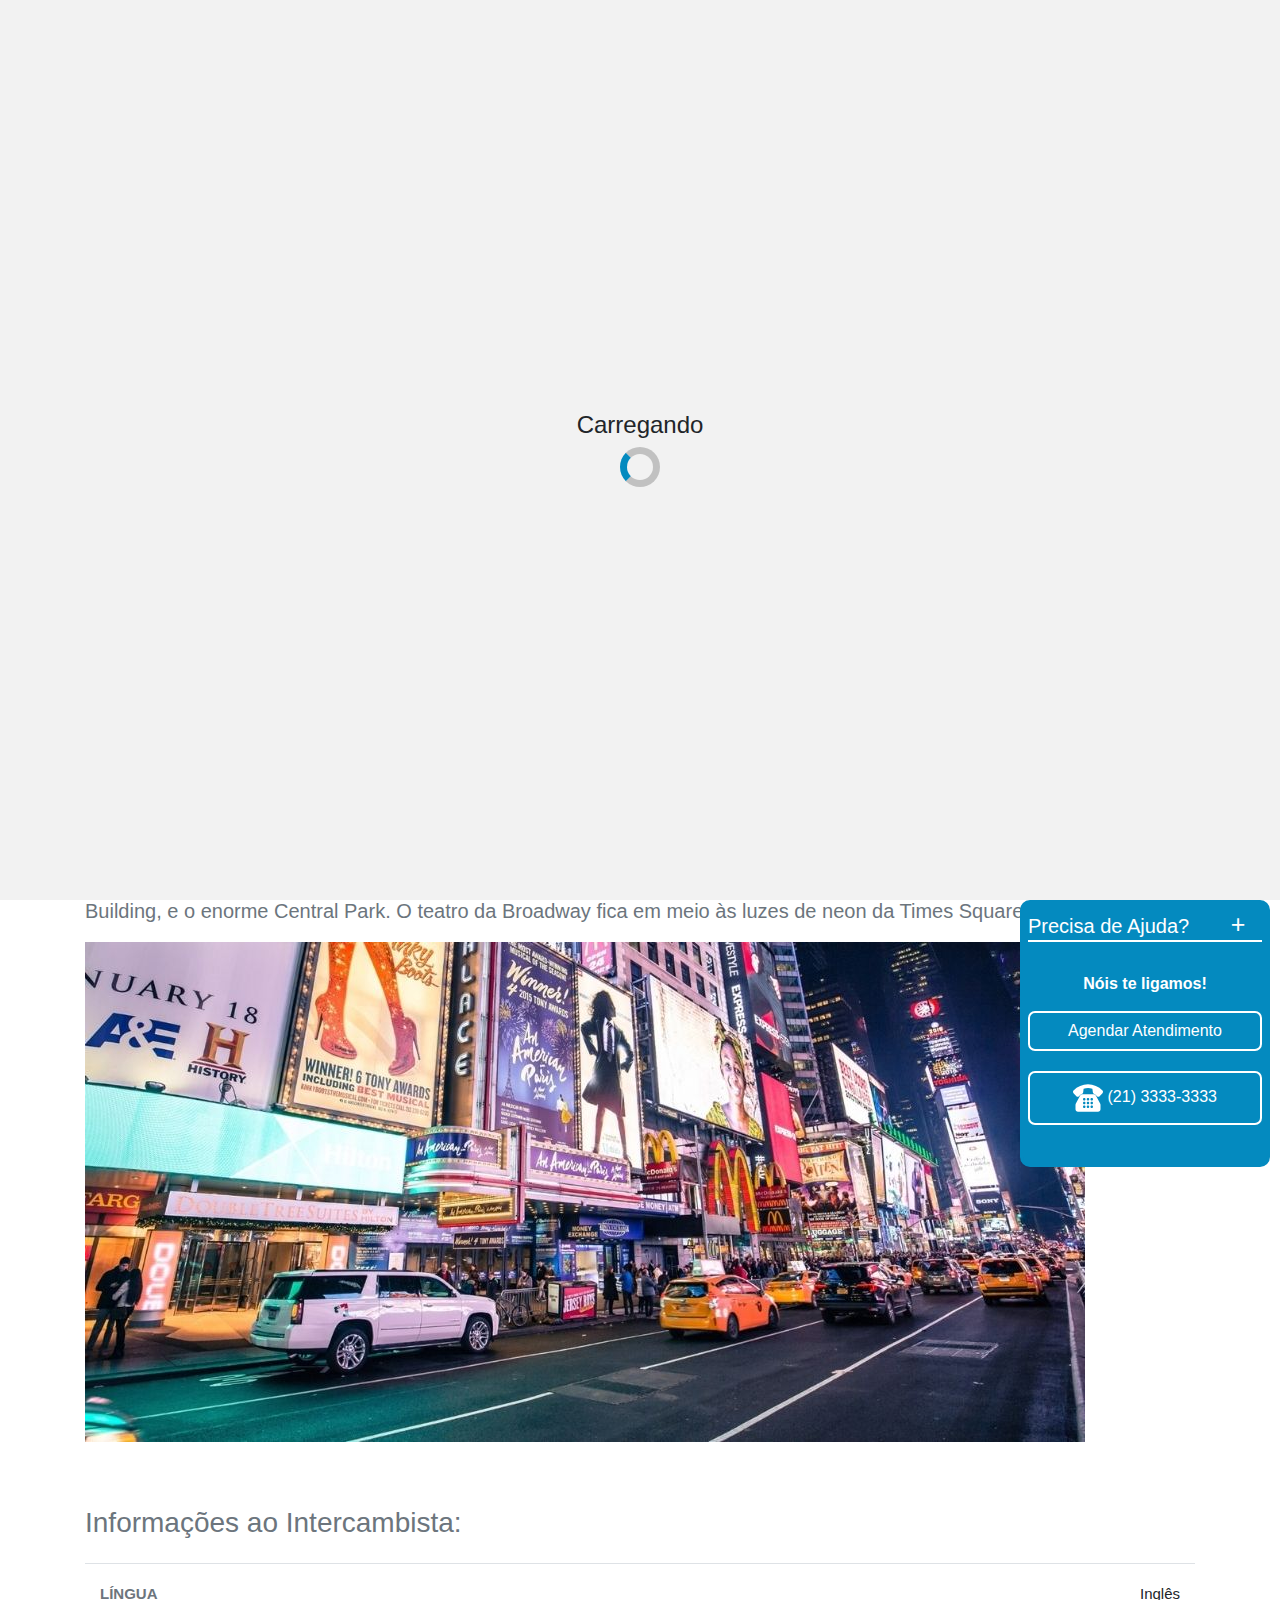
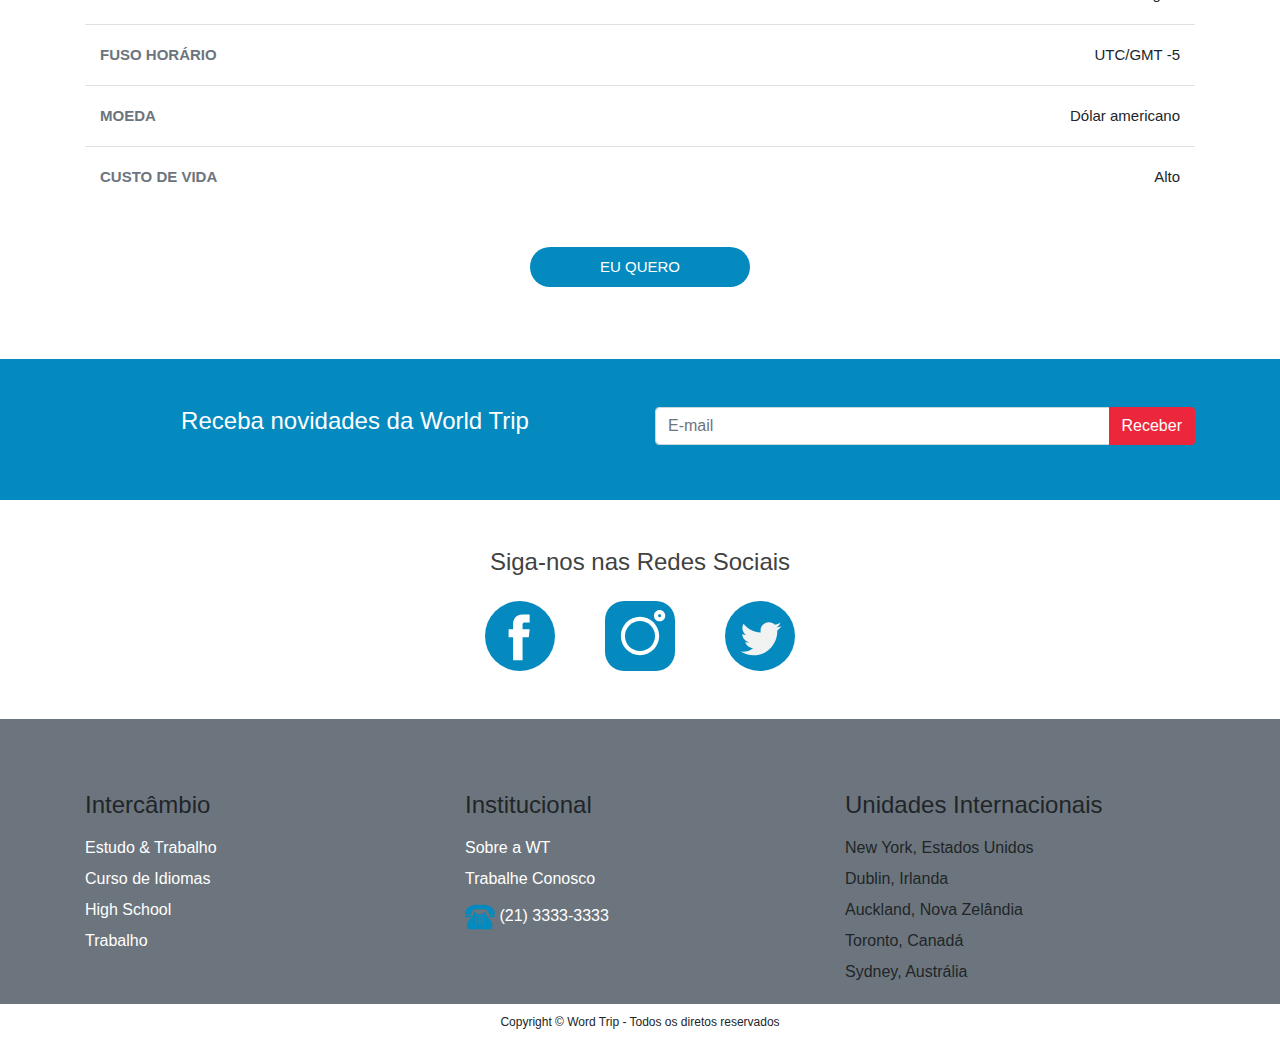
<file: paises/estados-unidos.html>
<!DOCTYPE html>
<html lang="pt-br">

<head>
    <meta charset="UTF-8">
    <meta name="viewport" content="width=device-width, initial-scale=1.0">
    <meta name="description" content="Intercâmbio em Nova York, Estados Unidos">
    <link rel="stylesheet" href="../css/bootstrap.css">
    <link rel="stylesheet" href="../css/style.min.css">
    <title>Estados Unidos | world trip</title>
</head>

<body>
    <div class="loading loading-active">Carregando</div>
    <header class='header'>
        <div class="container-fluid">
            <div class="row align-items-center justify-content-between py-2 mx-2 pl-sm-5 mx-sm-5">
        <a href="../index.html" class="">
            <img src="../assets/icons/logo.svg" alt="Logo | World Trip" height="60px">
        </a>
        <nav >
            <ul class="list">
                <li class="list-item"><a href="../contato.html" class="btn-active">Fazer orçamento</a></li>
            </ul>
        </nav>
        <img src="../assets/icons/menu.svg" alt="menu" height='40px' class="hamburguer-menu">
   
    </div>
    </div>
    </header>

    <nav class=" py-1 nav-2">
        <div class="container-fluid p-0">
            <div class="header-responsive ">
                <a href="../index.html">
                    <img src="../assets/icons/logo.svg" alt="Logo | World Trip" height="60px">
                </a>
            
                <button> <img src="../assets/icons/close.svg" alt="" height='30px' class="close-menu"> </button>
            </div>
           
        <ul class="list-2">
            <li class="list-item2">
                <a href="../contato.html" class="link-dropdown">  Cursos de idiomas <small>&#9660;</small></a>
               
                <ul class="sublist">
                    <li class="sublist-item"><a href="../contato.html">Inglês</a></li>
                    <li class="sublist-item"><a href="../contato.html">Espanhol</a></li>
                    <li class="sublist-item"><a href="../contato.html">Alemão</a></li>
                    <li class="sublist-item"><a href="../contato.html">Francês</a></li>   
                    <li class="sublist-item"><a href="../contato.html">Japonês</a></li>
                </ul>
            </li>
            <li class="list-item2">
                <a href="../contato.html" class="link-dropdown2">Estudo e trabalho <small>&#9660;</small></a>
                <ul class="sublist">
                    <li class="sublist-item"><a href="../paises/nova-zelandia.html">Nova Zelândia</a></li>
                    <li class="sublist-item"><a href="../paises/estados-unidos.html">Estados Unidos</a></li>
                    <li class="sublist-item"><a href="../paises/irlanda.html">Irlanda</a></li>
                    <li class="sublist-item"><a href="../paises/canada.html">Canadá</a></li>
                    <li class="sublist-item"><a href="../paises/australia.html">Austrália</a></li>
                </ul>
            
            </li>
            <li class="list-item2"><a href="../contato.html">High School</a></li>
            <li class="list-item2"><a href="../contato.html">Promoções</a></li>
            <li class="list-item2"><a href="" rel="noopener noreferrer" >A world trip</a></li>
        </ul>
        <a href="../contato.html" class="btn-active">Fazer orçamento</a>
        <a href="" rel="noopener noreferrer" class="phone" ><img src="../assets/icons/phone.svg" alt="Telefone | World Trip" height="30px">  (21) 3333-3333</a>

    </div>
    </nav>
    <div class="destino-banner destino-eua-banner mb-5">
        <div class="background">
            <h1>Intercâmbio em <span>Nova York</span></h1>
        </div>
    </div>


    <main class="container main-pais my-5">
        <h2 class="text-center py-sm-5 py-4 text-secondary">Estados Unidos</h2>
       <div class="row">
           <div class="col-12">
               <p class="text-secondary">A cidade de Nova York compreende 5 distritos situados no encontro do rio Hudson com o Oceano Atlântico. No centro da cidade fica Manhattan, um distrito com alta densidade demográfica que está entre os principais centros comerciais, financeiros e culturais do mundo. Entre seus pontos emblemáticos, destacam-se arranha-céus, como o Empire State Building, e o enorme Central Park. O teatro da Broadway fica em meio às luzes de neon da Times Square.</p>
           </div>
           <div class="col-12 mb-5">
            <img src="../assets/img/destino/ny.jpg" alt="Transito em Nova York, EUA | World Trip">
        </div>
      
        <div class="col-12">
            <h2 class="text-start text-secondary py-3">Informações ao Intercambista:</h2>
            <table class='table table-hover'>
                <tr>
                    <th class="text-secondary">LÍNGUA</th>
                    <td>Inglês</td>
                </tr>
                <tr>
                    <th class="text-secondary">FUSO HORÁRIO</th>
                    <td>UTC/GMT -5</td>
                </tr>
                <tr>
                    <th class="text-secondary">MOEDA</th>
                    <td>Dólar americano</td>
                </tr>
                <tr>
                    <th class="text-secondary">CUSTO DE VIDA</th>
                    <td>Alto</td>
                </tr>
                <tr></tr>
            </table>
        </div>
        <a href="../contato.html" class="btn-main-state my-4 mx-auto">EU QUERO</a>
       </div>
    </main>
    


    <section class=" py-5 news-letter">
        <div class="container">
            <div class="row">
                <h2 class="col-md-6 text-center mb-sm-3">Receba novidades da World Trip </h2>
                <form action="#" class="col-md-6">
                    <div class="input-group">
                        <input type="email" class="form-control" placeholder="E-mail">
                        <div class="input-group-append">
                            <a href="#" class="btn ">Receber</a>
                        </div>
                    </div>
                      
                </form>
            </div>
        </div>
    </section>
    <section class=" py-5 section-contact">
        <div class="container">
            <h2 class="text-center pb-3">Siga-nos nas Redes Sociais</h2>
            <ul class="row justify-content-center">
                <li class="contact"> <img src='../assets/icons/facebook.svg' height='70px' > </li>
                <li class="contact"><img src='../assets/icons/instagram.svg' height='70px' ></li>
                <li class="contact"><img src='../assets/icons/twitter.svg' height='70px' ></li>
            </ul>
        </div>
    </section>
    <footer class=" footer pt-5 bg-secondary">
        <nav class=" py-2 container">
            <div class="row  py-3">

              <div class="col-sm-4">
                  <h3>Intercâmbio</h3>
                  <ul>
                      <li> <a href="../contato.html">Estudo & Trabalho</a> </li>
                      <li> <a href="../contato.html">Curso de Idiomas</a> </li>
                      <li> <a href="../contato.html">High School</a> </li>
                      <li> <a href="../contato.html">Trabalho</a> </li>
                  </ul>
              </div>

        
            <div class="col-sm-4 my-5 my-sm-0">
                <h3>Institucional</h3>
                <ul>
                    <li> <a href="#">Sobre a WT</a> </li>
                    <li> <a href="#">Trabalhe Conosco</a> </li>
                    <li> <img src="../assets/icons/telefone-azul.svg" alt="" height="30px"> <a href="">(21) 3333-3333</a> </li>
                </ul>
            </div>
            <div class="col-sm-4">
                <h3>Unidades Internacionais</h3>
                <ul>
                    <li>New York, Estados Unidos</li>
                    <li>Dublin, Irlanda</li>
                    <li>Auckland, Nova Zelândia</li>
                    <li>Toronto, Canadá</li>
                    <li>Sydney, Austrália</li>
                </ul>
            </div>
                
            </div>
        </nav>
       <div class="py-1 ">
           <p class="text-center m-0 py-2">Copyright &copy; Word Trip <span class="year"></span> - Todos os diretos reservados</p>
       </div>

    </footer>   
     <div class="stick-container ">
       <h2 class="h5 ">Precisa de Ajuda? <button >+</button></h2>
       <div class="d-flex flex-column justify-content-center py-4">
        <h3 class="h6 text-center font-weight-bold">Nóis te ligamos!</h3>
        <a href="">Agendar Atendimento</a>
 <a href="" rel="noopener noreferrer" ><img src="../assets/icons/phone.svg" alt="Telefone | World Trip" height="30px">  (21) 3333-3333</a>
       </div>
     </div>
</body>
<script src="https://cdn.es.gov.br/scripts/jquery/1.11.2/jquery-1.11.2.min.js"></script>
<script src="https://cdn.es.gov.br/scripts/jquery/jquery-globalize/1.0.0/globalize.min.js"></script>
<script src="https://cdn.es.gov.br/scripts/jquery/jquery-globalize/1.0.0/cultures/globalize.culture.pt-BR.min.js"></script>
<script src="../js/main.min.js"></script>

</html>
</file>
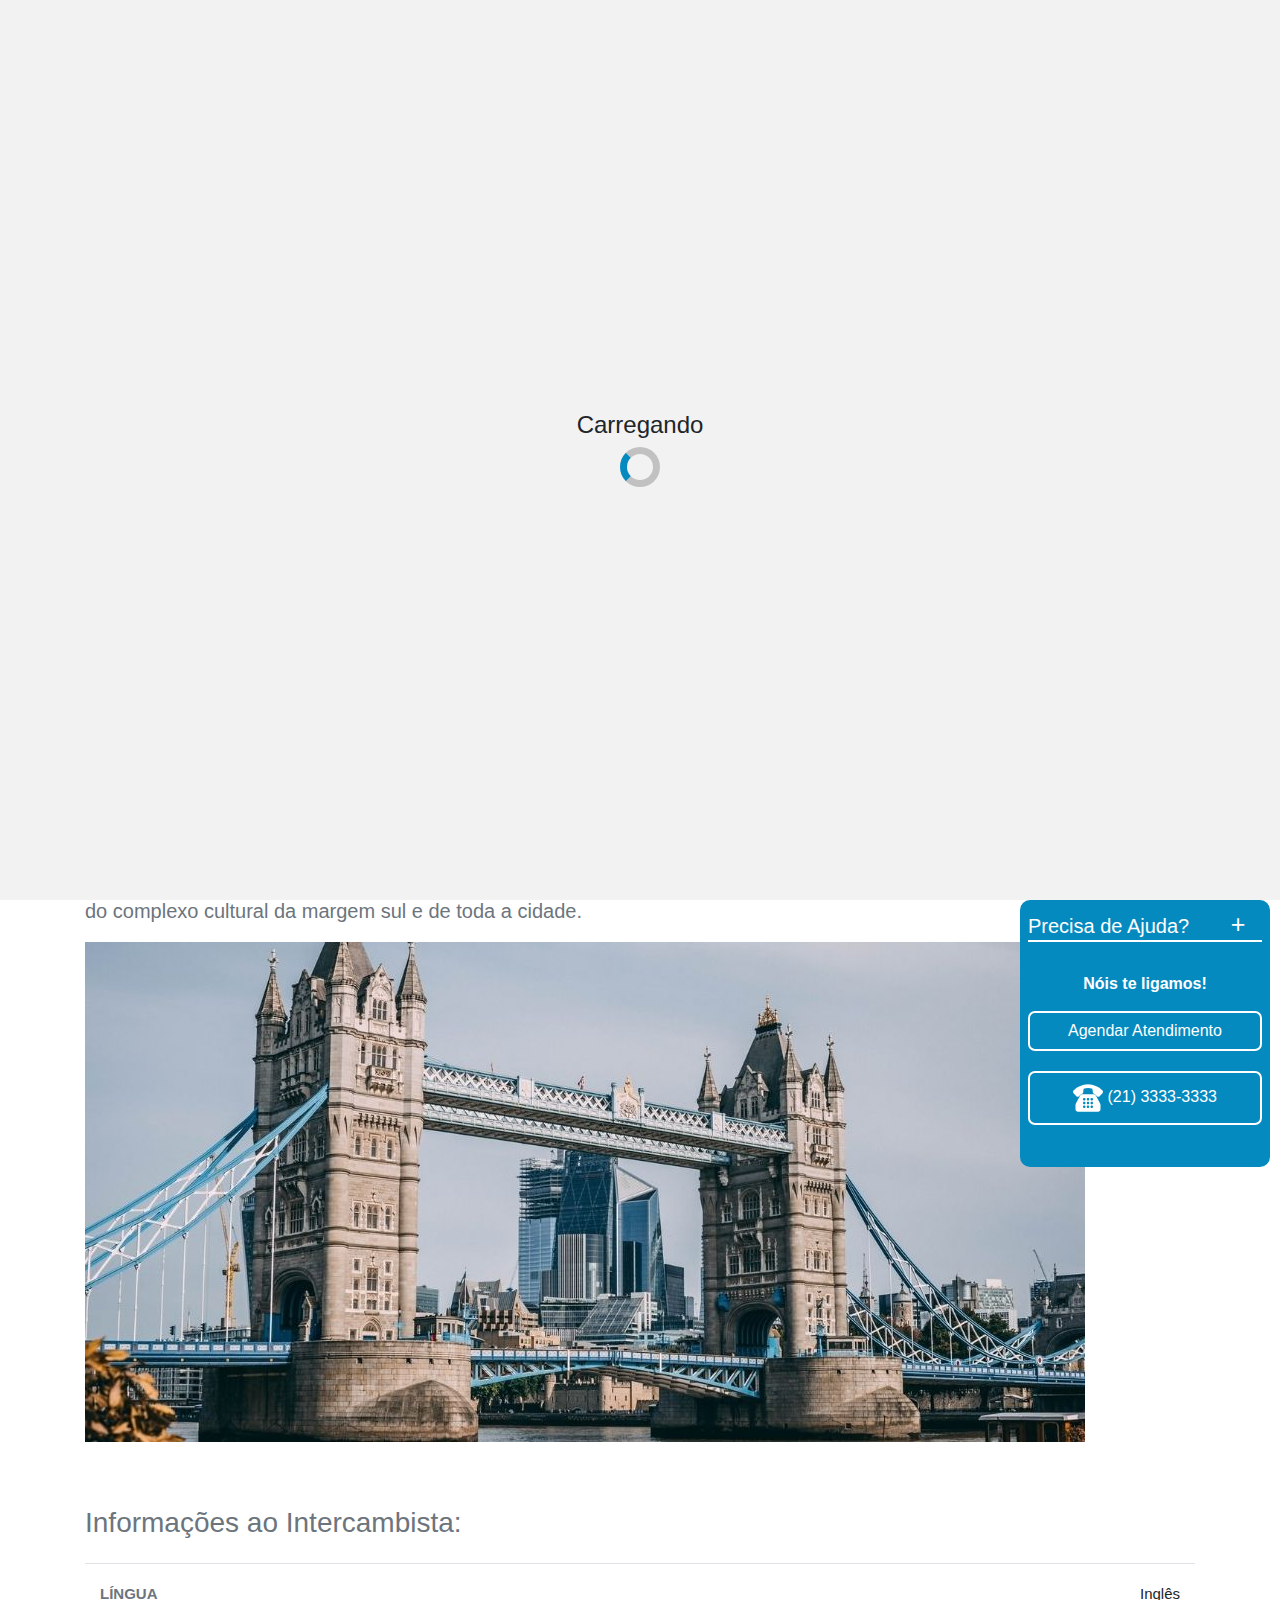
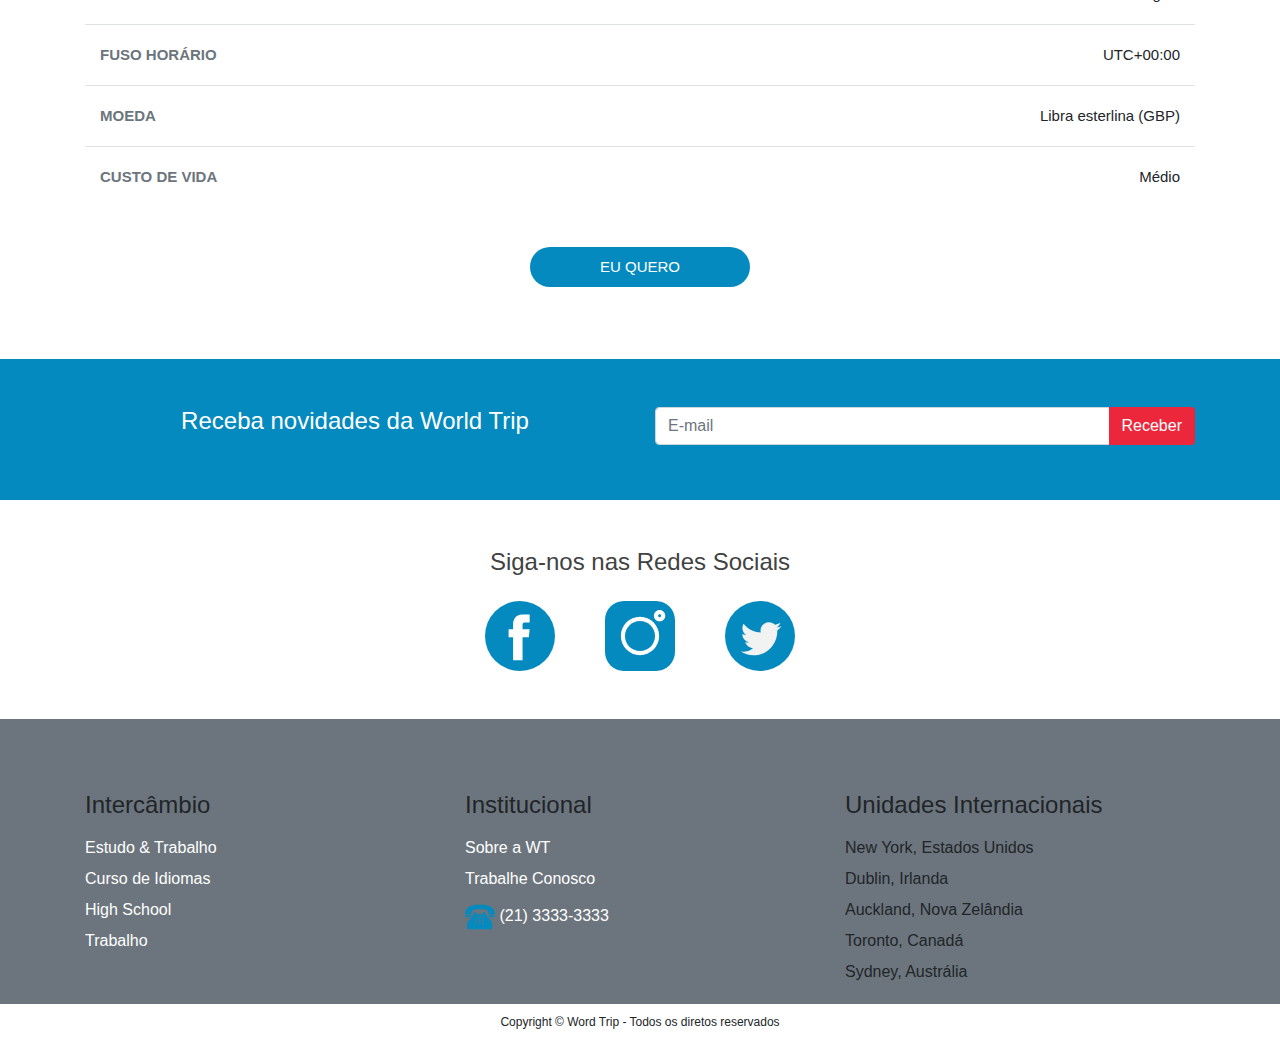
<file: paises/inglaterra.html>
<!DOCTYPE html>
<html lang="pt-br">

<head>
    <meta charset="UTF-8">
    <meta name="viewport" content="width=device-width, initial-scale=1.0">
    <meta name="description" content="Intercâmbio em Dublin, Irlanda">
    <link rel="stylesheet" href="../css/bootstrap.css">
    <link rel="stylesheet" href="../css/style.min.css">
    <title>Inglaterra | world trip</title>
</head>

<body>
    <div class="loading loading-active">Carregando</div>
    <header class='header'>
        <div class="container-fluid">
            <div class="row align-items-center justify-content-between py-2 mx-2 pl-sm-5 mx-sm-5">
        <a href="../index.html" class="">
            <img src="../assets/icons/logo.svg" alt="Logo | World Trip" height="60px">
        </a>
        <nav >
            <ul class="list">
                <li class="list-item"><a href="../contato.html" class="btn-active">Fazer orçamento</a></li>
            </ul>
        </nav>
        <img src="../assets/icons/menu.svg" alt="menu" height='40px' class="hamburguer-menu">
   
    </div>
    </div>
    </header>

    <nav class=" py-1 nav-2">
        <div class="container-fluid p-0">
            <div class="header-responsive ">
                <a href="../index.html">
                    <img src="../assets/icons/logo.svg" alt="Logo | World Trip" height="60px">
                </a>
            
                <button> <img src="../assets/icons/close.svg" alt="" height='30px' class="close-menu"> </button>
            </div>
           
        <ul class="list-2">
            <li class="list-item2">
                <a href="../contato.html" class="link-dropdown">  Cursos de idiomas <small>&#9660;</small></a>
               
                <ul class="sublist">
                    <li class="sublist-item"><a href="../contato.html">Inglês</a></li>
                    <li class="sublist-item"><a href="../contato.html">Espanhol</a></li>
                    <li class="sublist-item"><a href="../contato.html">Alemão</a></li>
                    <li class="sublist-item"><a href="../contato.html">Francês</a></li>   
                    <li class="sublist-item"><a href="../contato.html">Japonês</a></li>
                </ul>
            </li>
            <li class="list-item2">
                <a href="../contato.html" class="link-dropdown2">Estudo e trabalho <small>&#9660;</small></a>
                <ul class="sublist">
                    <li class="sublist-item"><a href="../paises/nova-zelandia.html">Nova Zelândia</a></li>
                    <li class="sublist-item"><a href="../paises/estados-unidos.html">Estados Unidos</a></li>
                    <li class="sublist-item"><a href="../paises/irlanda.html">Irlanda</a></li>
                    <li class="sublist-item"><a href="../paises/canada.html">Canadá</a></li>
                    <li class="sublist-item"><a href="../paises/australia.html">Austrália</a></li>
                </ul>
            
            </li>
            <li class="list-item2"><a href="../contato.html">High School</a></li>
            <li class="list-item2"><a href="../contato.html">Promoções</a></li>
            <li class="list-item2"><a href="" rel="noopener noreferrer" >A world trip</a></li>
        </ul>
        <a href="../contato.html" class="btn-active">Fazer orçamento</a>
        <a href="" rel="noopener noreferrer" class="phone" ><img src="../assets/icons/phone.svg" alt="Telefone | World Trip" height="30px">  (21) 3333-3333</a>

    </div>
    </nav>
    <div class="destino-banner destino-inglaterra-banner mb-5">
        <div class="background">
            <h1>Intercâmbio em <span>Londres</span></h1>
        </div>
    </div>


    <main class="container main-pais  my-5">
        <h2 class="text-center py-sm-5 py-4 text-secondary">Inglaterra</h2>
       <div class="row">
           <div class="col-12">
               <p class="text-secondary">Londres, capital da Inglaterra e do Reino Unido, é uma cidade do século 21 com uma história que remonta à era romana. Seu centro abriga as sedes imponentes do Parlamento, a famosa torre do relógio do Big Ben e a Abadia de Westminster, local de coroação dos monarcas britânicos. Do outro lado do rio Tâmisa, a roda gigante London Eye tem vista panorâmica do complexo cultural da margem sul e de toda a cidade.</p>
           </div>
           <div class="col-12 mb-5">
            <img src="../assets/img/destino/inglaterra2.jpg" alt="Transporte em Dublin, Irlanda | World Trip">
        </div>
      
        <div class="col-12">
            <h2 class="text-start text-secondary py-3">Informações ao Intercambista:</h2>
            <table class='table table-hover'>
                <tr>
                    <th class="text-secondary">LÍNGUA</th>
                    <td>Inglês</td>
                </tr>
                <tr>
                    <th class="text-secondary">FUSO HORÁRIO</th>
                    <td>UTC+00:00</td>
                </tr>
                <tr>
                    <th class="text-secondary">MOEDA</th>
                    <td>Libra esterlina (GBP)</td>
                </tr>
                <tr>
                    <th class="text-secondary">CUSTO DE VIDA</th>
                    <td>Médio</td>
                </tr>
                <tr></tr>
            </table>
        </div>
        <a href="../contato.html" class="btn-main-state my-4 mx-auto">EU QUERO</a>
       </div>
    </main>
    


    <section class=" py-5 news-letter">
        <div class="container">
            <div class="row">
                <h2 class="col-md-6 text-center mb-sm-3">Receba novidades da World Trip </h2>
                <form action="#" class="col-md-6">
                    <div class="input-group">
                        <input type="email" class="form-control" placeholder="E-mail">
                        <div class="input-group-append">
                            <a href="#" class="btn ">Receber</a>
                        </div>
                    </div>
                      
                </form>
            </div>
        </div>
    </section>
    <section class=" py-5 section-contact">
        <div class="container">
            <h2 class="text-center pb-3">Siga-nos nas Redes Sociais</h2>
            <ul class="row justify-content-center">
                <li class="contact"> <img src='../assets/icons/facebook.svg' height='70px' > </li>
                <li class="contact"><img src='../assets/icons/instagram.svg' height='70px' ></li>
                <li class="contact"><img src='../assets/icons/twitter.svg' height='70px' ></li>
            </ul>
        </div>
    </section>
    <footer class=" footer pt-5 bg-secondary">
        <nav class=" py-2 container">
            <div class="row  py-3">

              <div class="col-sm-4">
                  <h3>Intercâmbio</h3>
                  <ul>
                      <li> <a href="../contato.html">Estudo & Trabalho</a> </li>
                      <li> <a href="../contato.html">Curso de Idiomas</a> </li>
                      <li> <a href="../contato.html">High School</a> </li>
                      <li> <a href="../contato.html">Trabalho</a> </li>
                  </ul>
              </div>

        
            <div class="col-sm-4 my-5 my-sm-0">
                <h3>Institucional</h3>
                <ul>
                    <li> <a href="#">Sobre a WT</a> </li>
                    <li> <a href="#">Trabalhe Conosco</a> </li>
                    <li> <img src="../assets/icons/telefone-azul.svg" alt="" height="30px"> <a href="">(21) 3333-3333</a> </li>
                </ul>
            </div>
            <div class="col-sm-4">
                <h3>Unidades Internacionais</h3>
                <ul>
                    <li>New York, Estados Unidos</li>
                    <li>Dublin, Irlanda</li>
                    <li>Auckland, Nova Zelândia</li>
                    <li>Toronto, Canadá</li>
                    <li>Sydney, Austrália</li>
                </ul>
            </div>
                
            </div>
        </nav>
       <div class="py-1 ">
           <p class="text-center m-0 py-2">Copyright &copy; Word Trip <span class="year"></span> - Todos os diretos reservados</p>
       </div>

    </footer>
     <div class="stick-container ">
       <h2 class="h5 ">Precisa de Ajuda? <button >+</button></h2>
       <div class="d-flex flex-column justify-content-center py-4">
        <h3 class="h6 text-center font-weight-bold">Nóis te ligamos!</h3>
        <a href="">Agendar Atendimento</a>
 <a href="" rel="noopener noreferrer" ><img src="../assets/icons/phone.svg" alt="Telefone | World Trip" height="30px">  (21) 3333-3333</a>
       </div>
     </div>
</body>
<script src="https://cdn.es.gov.br/scripts/jquery/1.11.2/jquery-1.11.2.min.js"></script>
<script src="https://cdn.es.gov.br/scripts/jquery/jquery-globalize/1.0.0/globalize.min.js"></script>
<script src="https://cdn.es.gov.br/scripts/jquery/jquery-globalize/1.0.0/cultures/globalize.culture.pt-BR.min.js"></script>
<script src="../js/main.min.js"></script>

</html>
</file>
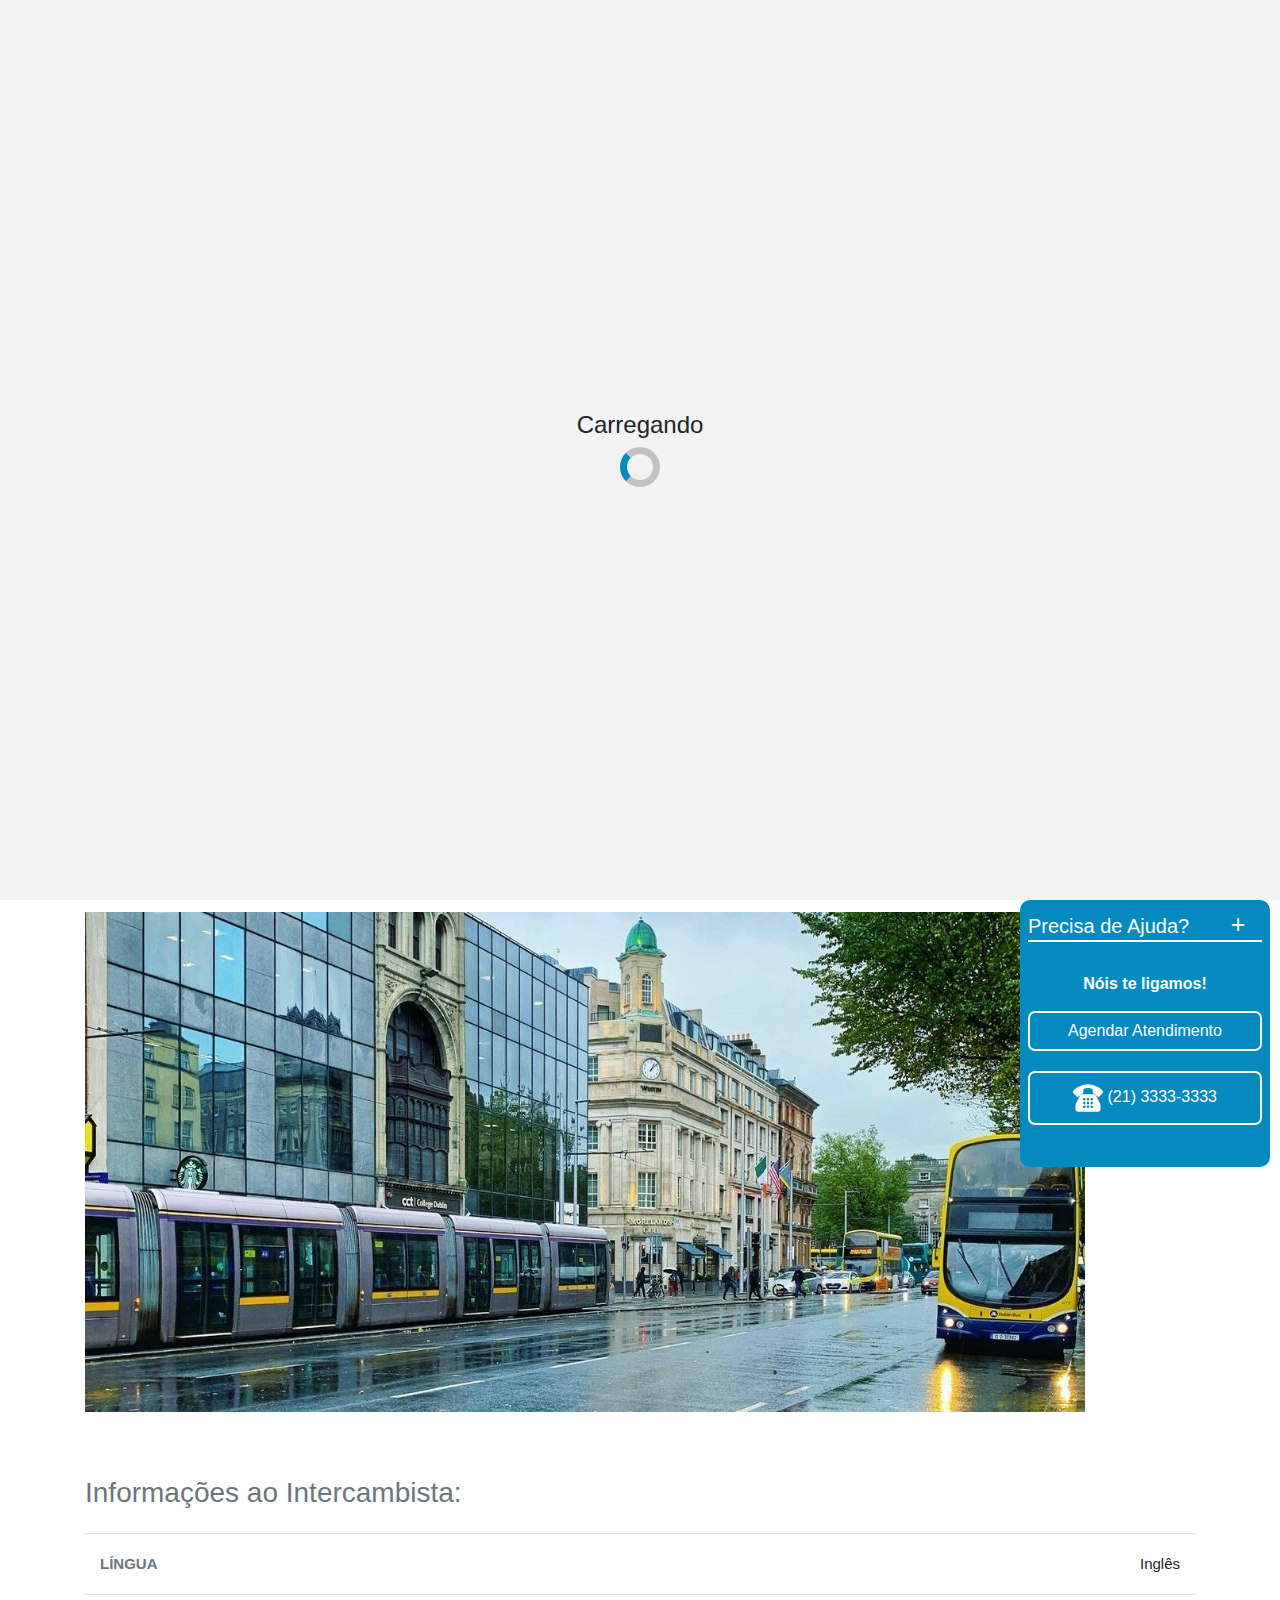
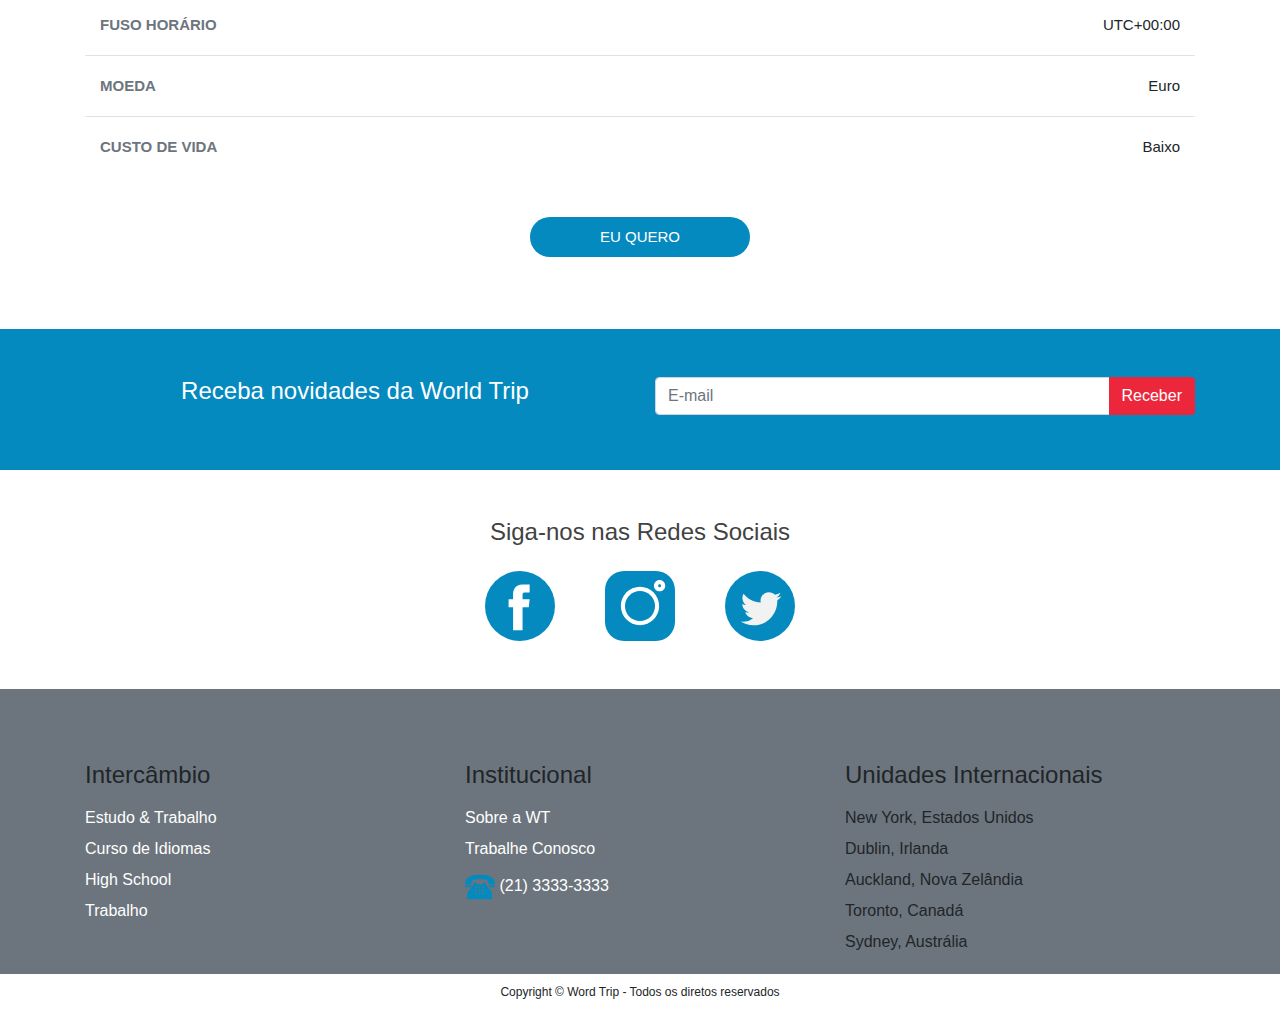
<file: paises/irlanda.html>
<!DOCTYPE html>
<html lang="pt-br">

<head>
    <meta charset="UTF-8">
    <meta name="viewport" content="width=device-width, initial-scale=1.0">
    <meta name="description" content="Intercâmbio em Dublin, Irlanda">
    <link rel="stylesheet" href="../css/bootstrap.css">
    <link rel="stylesheet" href="../css/style.min.css">
    <title>Irlanda | world trip</title>
</head>

<body>
    <div class="loading loading-active">Carregando</div>
    <header class='header'>
        <div class="container-fluid">
            <div class="row align-items-center justify-content-between py-2 mx-2 pl-sm-5 mx-sm-5">
        <a href="../index.html" class="">
            <img src="../assets/icons/logo.svg" alt="Logo | World Trip" height="60px">
        </a>
        <nav >
            <ul class="list">
                <li class="list-item"><a href="../contato.html" class="btn-active">Fazer orçamento</a></li>
            </ul>
        </nav>
        <img src="../assets/icons/menu.svg" alt="menu" height='40px' class="hamburguer-menu">
   
    </div>
    </div>
    </header>

    <nav class=" py-1 nav-2">
        <div class="container-fluid p-0">
            <div class="header-responsive ">
                <a href="../index.html">
                    <img src="../assets/icons/logo.svg" alt="Logo | World Trip" height="60px">
                </a>
            
                <button> <img src="../assets/icons/close.svg" alt="" height='30px' class="close-menu"> </button>
            </div>
           
        <ul class="list-2">
            <li class="list-item2">
                <a href="../contato.html" class="link-dropdown">  Cursos de idiomas <small>&#9660;</small></a>
               
                <ul class="sublist">
                    <li class="sublist-item"><a href="../contato.html">Inglês</a></li>
                    <li class="sublist-item"><a href="../contato.html">Espanhol</a></li>
                    <li class="sublist-item"><a href="../contato.html">Alemão</a></li>
                    <li class="sublist-item"><a href="../contato.html">Francês</a></li>   
                    <li class="sublist-item"><a href="../contato.html">Japonês</a></li>
                </ul>
            </li>
            <li class="list-item2">
                <a href="../contato.html" class="link-dropdown2">Estudo e trabalho <small>&#9660;</small></a>
                <ul class="sublist">
                    <li class="sublist-item"><a href="../paises/nova-zelandia.html">Nova Zelândia</a></li>
                    <li class="sublist-item"><a href="../paises/estados-unidos.html">Estados Unidos</a></li>
                    <li class="sublist-item"><a href="../paises/irlanda.html">Irlanda</a></li>
                    <li class="sublist-item"><a href="../paises/canada.html">Canadá</a></li>
                    <li class="sublist-item"><a href="../paises/australia.html">Austrália</a></li>
                </ul>
            
            </li>
            <li class="list-item2"><a href="../contato.html">High School</a></li>
            <li class="list-item2"><a href="../contato.html">Promoções</a></li>
            <li class="list-item2"><a href="" rel="noopener noreferrer" >A world trip</a></li>
        </ul>
        <a href="../contato.html" class="btn-active">Fazer orçamento</a>
        <a href="" rel="noopener noreferrer" class="phone" ><img src="../assets/icons/phone.svg" alt="Telefone | World Trip" height="30px">  (21) 3333-3333</a>

    </div>
    </nav>
    <div class="destino-banner destino-dublin-banner mb-5">
        <div class="background">
            <h1>Intercâmbio em <span>Dublin</span></h1>
        </div>
    </div>


    <main class="container main-pais my-5">
        <h2 class="text-center py-sm-5 py-4 text-secondary">IRLANDA</h2>
       <div class="row">
           <div class="col-12">
               <p class="text-secondary">Dublin, capital da Irlanda, fica na costa oriental do país, na foz do Rio Liffey, que divide a cidade em duas partes. Mais pacata e hospitaleira (e, de certa forma, não menos agitada) do que Londres, suas ruas tranquilas e sua fácil locomoção a pé (quase tudo é plano) permitem conhecê-la caminhando por entre prédios de arquitetura georgiana do século 18.</p>
           </div>
           <div class="col-12 mb-5">
            <img src="../assets/img/destino/dublin.jpg" alt="Transporte em Dublin, Irlanda | World Trip">
        </div>
      
        <div class="col-12">
            <h2 class="text-start text-secondary py-3">Informações ao Intercambista:</h2>
            <table class='table table-hover'>
                <tr>
                    <th class="text-secondary">LÍNGUA</th>
                    <td>Inglês</td>
                </tr>
                <tr>
                    <th class="text-secondary">FUSO HORÁRIO</th>
                    <td>UTC+00:00</td>
                </tr>
                <tr>
                    <th class="text-secondary">MOEDA</th>
                    <td>Euro</td>
                </tr>
                <tr>
                    <th class="text-secondary">CUSTO DE VIDA</th>
                    <td>Baixo</td>
                </tr>
                <tr></tr>
            </table>
        </div>
        <a href="../contato.html" class="btn-main-state my-4 mx-auto">EU QUERO</a>
       </div>
    </main>
    


    <section class=" py-5 news-letter">
        <div class="container">
            <div class="row">
                <h2 class="col-md-6 text-center mb-sm-3">Receba novidades da World Trip </h2>
                <form action="#" class="col-md-6">
                    <div class="input-group">
                        <input type="email" class="form-control" placeholder="E-mail">
                        <div class="input-group-append">
                            <a href="#" class="btn ">Receber</a>
                        </div>
                    </div>
                      
                </form>
            </div>
        </div>
    </section>
    <section class=" py-5 section-contact">
        <div class="container">
            <h2 class="text-center pb-3">Siga-nos nas Redes Sociais</h2>
            <ul class="row justify-content-center">
                <li class="contact"> <img src='../assets/icons/facebook.svg' height='70px' > </li>
                <li class="contact"><img src='../assets/icons/instagram.svg' height='70px' ></li>
                <li class="contact"><img src='../assets/icons/twitter.svg' height='70px' ></li>
            </ul>
        </div>
    </section>
    <footer class=" footer pt-5 bg-secondary">
        <nav class=" py-2 container">
            <div class="row  py-3">

              <div class="col-sm-4">
                  <h3>Intercâmbio</h3>
                  <ul>
                      <li> <a href="../contato.html">Estudo & Trabalho</a> </li>
                      <li> <a href="../contato.html">Curso de Idiomas</a> </li>
                      <li> <a href="../contato.html">High School</a> </li>
                      <li> <a href="../contato.html">Trabalho</a> </li>
                  </ul>
              </div>

        
            <div class="col-sm-4 my-5 my-sm-0">
                <h3>Institucional</h3>
                <ul>
                    <li> <a href="#">Sobre a WT</a> </li>
                    <li> <a href="#">Trabalhe Conosco</a> </li>
                    <li> <img src="../assets/icons/telefone-azul.svg" alt="" height="30px"> <a href="">(21) 3333-3333</a> </li>
                </ul>
            </div>
            <div class="col-sm-4">
                <h3>Unidades Internacionais</h3>
                <ul>
                    <li>New York, Estados Unidos</li>
                    <li>Dublin, Irlanda</li>
                    <li>Auckland, Nova Zelândia</li>
                    <li>Toronto, Canadá</li>
                    <li>Sydney, Austrália</li>
                </ul>
            </div>
                
            </div>
        </nav>
       <div class="py-1 ">
           <p class="text-center m-0 py-2">Copyright &copy; Word Trip <span class="year"></span> - Todos os diretos reservados</p>
       </div>

    </footer>
     <div class="stick-container ">
       <h2 class="h5 ">Precisa de Ajuda? <button >+</button></h2>
       <div class="d-flex flex-column justify-content-center py-4">
        <h3 class="h6 text-center font-weight-bold">Nóis te ligamos!</h3>
        <a href="">Agendar Atendimento</a>
 <a href="" rel="noopener noreferrer" ><img src="../assets/icons/phone.svg" alt="Telefone | World Trip" height="30px">  (21) 3333-3333</a>
       </div>
     </div>
</body>
<script src="https://cdn.es.gov.br/scripts/jquery/1.11.2/jquery-1.11.2.min.js"></script>
<script src="https://cdn.es.gov.br/scripts/jquery/jquery-globalize/1.0.0/globalize.min.js"></script>
<script src="https://cdn.es.gov.br/scripts/jquery/jquery-globalize/1.0.0/cultures/globalize.culture.pt-BR.min.js"></script>
<script src="../js/main.min.js"></script>

</html>
</file>
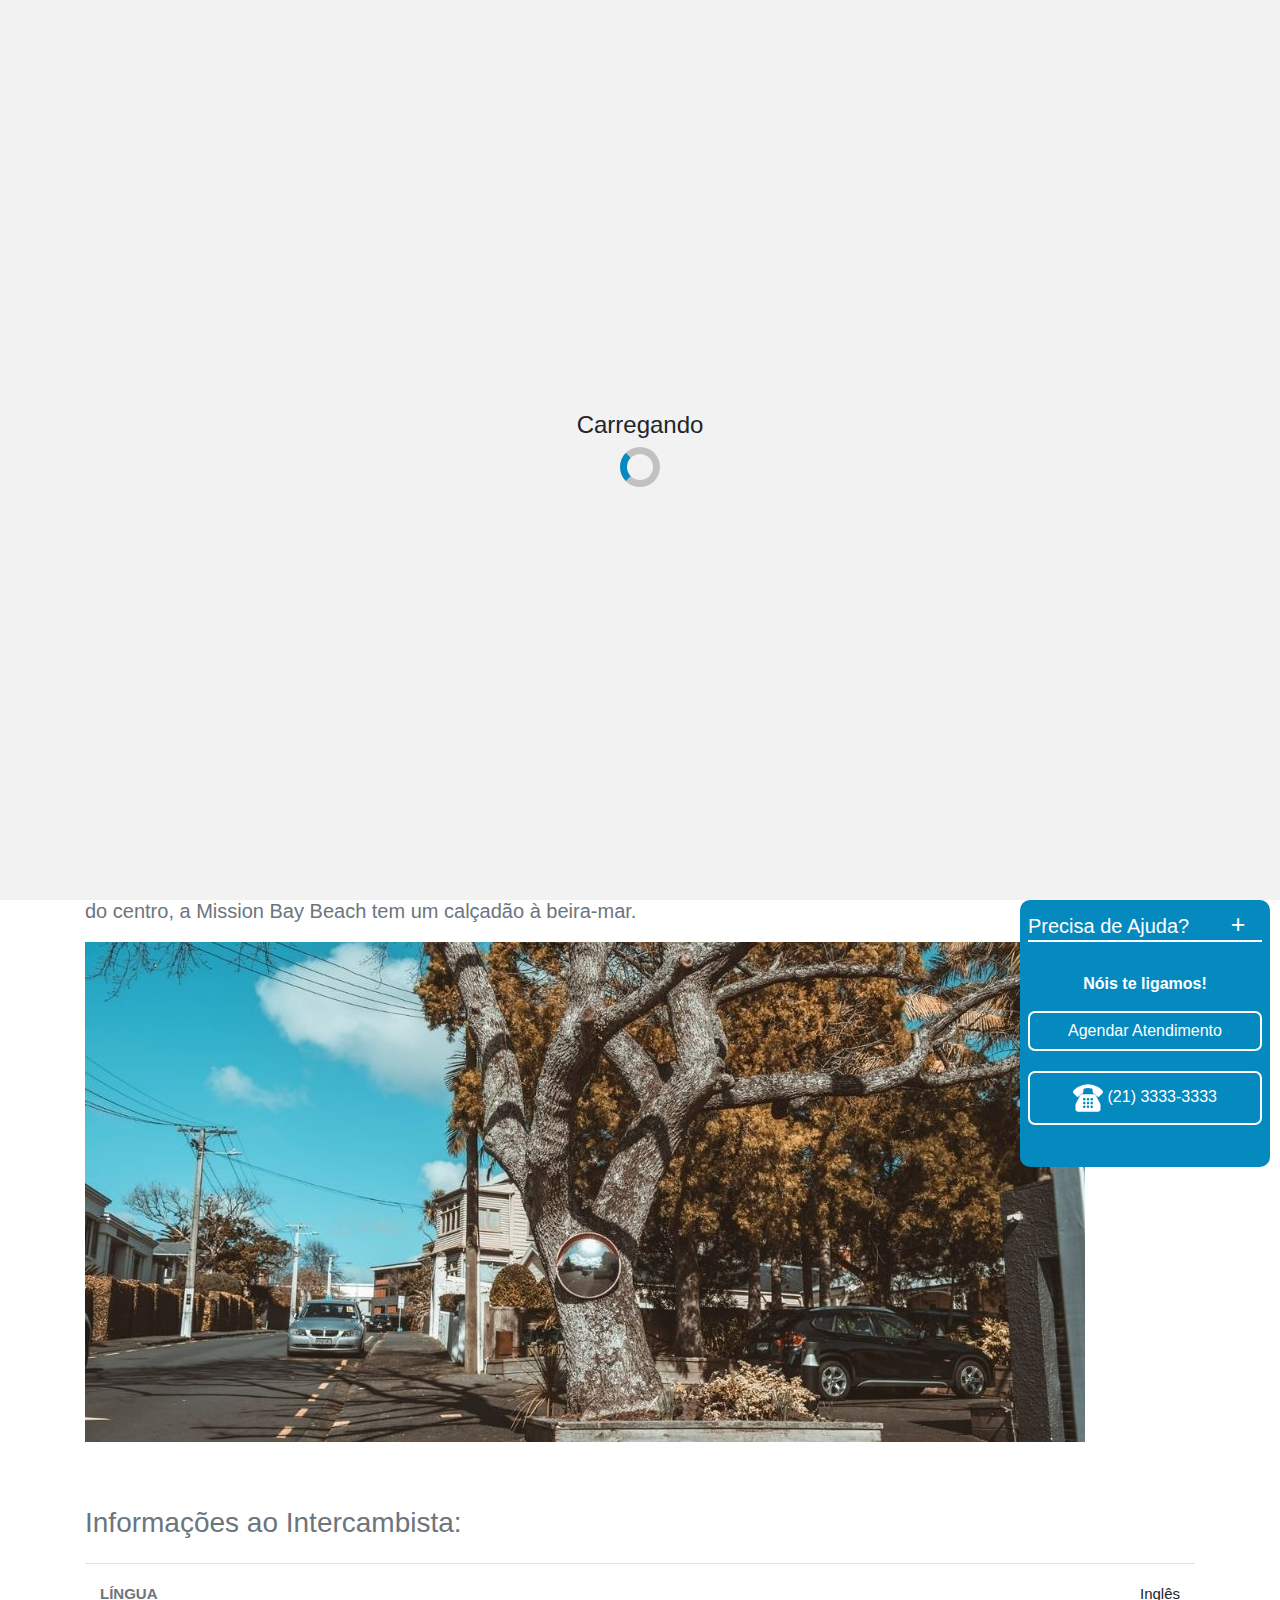
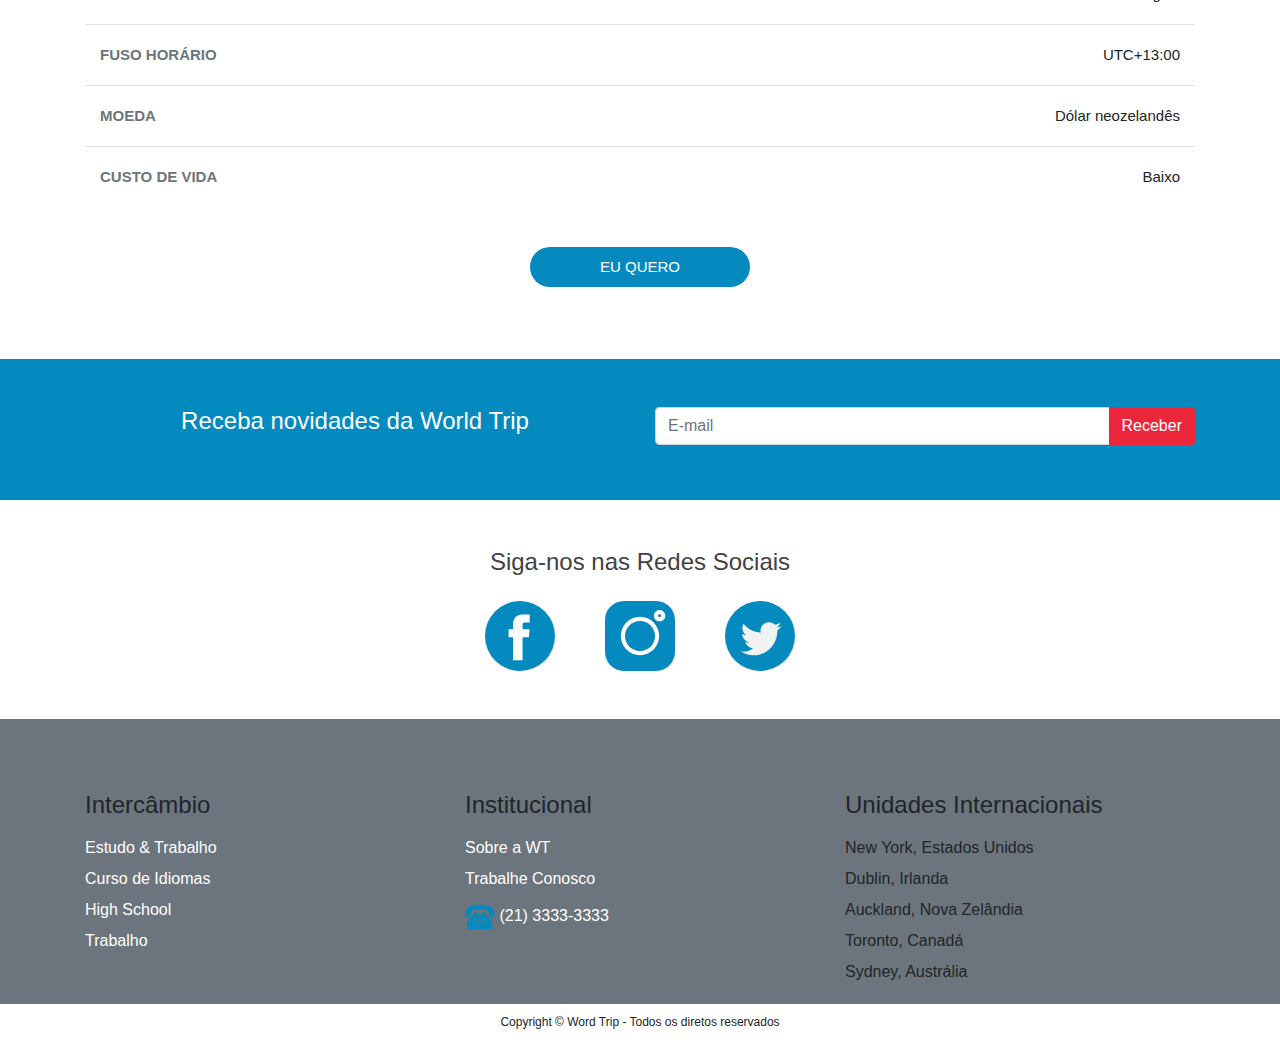
<file: paises/nova-zelandia.html>
<!DOCTYPE html>
<html lang="pt-br">

<head>
    <meta charset="UTF-8">
    <meta name="viewport" content="width=device-width, initial-scale=1.0">
    <meta name="description" content="Intercâmbio em Auckland, Nova Zelândia">
    <link rel="stylesheet" href="../css/bootstrap.css">
    <link rel="stylesheet" href="../css/style.min.css">
    <title>Nova Zelândia | world trip</title>
</head>

<body>
    <div class="loading loading-active">Carregando</div>
    <header class='header'>
        <div class="container-fluid">
            <div class="row align-items-center justify-content-between py-2 mx-2 pl-sm-5 mx-sm-5">
        <a href="../index.html" class="">
            <img src="../assets/icons/logo.svg" alt="Logo | World Trip" height="60px">
        </a>
        <nav >
            <ul class="list">
                <li class="list-item"><a href="../contato.html" class="btn-active">Fazer orçamento</a></li>
            </ul>
        </nav>
        <img src="../assets/icons/menu.svg" alt="menu" height='40px' class="hamburguer-menu">
   
    </div>
    </div>
    </header>

    <nav class=" py-1 nav-2">
        <div class="container-fluid p-0">
            <div class="header-responsive ">
                <a href="../index.html">
                    <img src="../assets/icons/logo.svg" alt="Logo | World Trip" height="60px">
                </a>
            
                <button> <img src="../assets/icons/close.svg" alt="" height='30px' class="close-menu"> </button>
            </div>
           
        <ul class="list-2">
            <li class="list-item2">
                <a href="../contato.html" class="link-dropdown">  Cursos de idiomas <small>&#9660;</small></a>
               
                <ul class="sublist">
                    <li class="sublist-item"><a href="../contato.html">Inglês</a></li>
                    <li class="sublist-item"><a href="../contato.html">Espanhol</a></li>
                    <li class="sublist-item"><a href="../contato.html">Alemão</a></li>
                    <li class="sublist-item"><a href="../contato.html">Francês</a></li>   
                    <li class="sublist-item"><a href="../contato.html">Japonês</a></li>
                </ul>
            </li>
            <li class="list-item2">
                <a href="../contato.html" class="link-dropdown2">Estudo e trabalho <small>&#9660;</small></a>
                <ul class="sublist">
                    <li class="sublist-item"><a href="../paises/nova-zelandia.html">Nova Zelândia</a></li>
                    <li class="sublist-item"><a href="../paises/estados-unidos.html">Estados Unidos</a></li>
                    <li class="sublist-item"><a href="../paises/irlanda.html">Irlanda</a></li>
                    <li class="sublist-item"><a href="../paises/canada.html">Canadá</a></li>
                    <li class="sublist-item"><a href="../paises/australia.html">Austrália</a></li>
                </ul>
            
            </li>
            <li class="list-item2"><a href="../contato.html">High School</a></li>
            <li class="list-item2"><a href="../contato.html">Promoções</a></li>
            <li class="list-item2"><a href="" rel="noopener noreferrer" >A world trip</a></li>
        </ul>
        <a href="../contato.html" class="btn-active">Fazer orçamento</a>
        <a href="" rel="noopener noreferrer" class="phone" ><img src="../assets/icons/phone.svg" alt="Telefone | World Trip" height="30px">  (21) 3333-3333</a>

    </div>
    </nav>
    <div class="destino-banner destino-nz-banner mb-5">
        <div class="background">
            <h1>Intercâmbio em <span>Auckland</span></h1>
        </div>
    </div>


    <main class="container main-pais  my-5">
        <h2 class="text-center py-sm-5 py-4 text-secondary">Nova Zelândia</h2>
       <div class="row">
           <div class="col-12">
               <p class="text-secondary">Auckland é uma importante cidade próxima a 2 grandes portos no norte da Ilha Norte da Nova Zelândia. No centro da cidade, na Queen Street, a emblemática Sky Tower tem vista para o Porto Viaduct, repleto de iates e contornado por bares e cafés. O Auckland Domain, parque mais antigo da cidade, fica próximo a um vulcão extinto e abriga os Wintergardens. Perto do centro, a Mission Bay Beach tem um calçadão à beira-mar.</p>
           </div>
           <div class="col-12 mb-5">
            <img src="../assets/img/destino/nzz.jpg" alt="Rua em Auckland, Nova Zelândia | World Trip">
        </div>
      
        <div class="col-12">
            <h2 class="text-start text-secondary py-3">Informações ao Intercambista:</h2>
            <table class='table table-hover'>
                <tr>
                    <th class="text-secondary">LÍNGUA</th>
                    <td>Inglês</td>
                </tr>
                <tr>
                    <th class="text-secondary">FUSO HORÁRIO</th>
                    <td>UTC+13:00</td>
                </tr>
                <tr>
                    <th class="text-secondary">MOEDA</th>
                    <td>Dólar neozelandês</td>
                </tr>
                <tr>
                    <th class="text-secondary">CUSTO DE VIDA</th>
                    <td>Baixo</td>
                </tr>
                <tr></tr>
            </table>
        </div>
        <a href="../contato.html" class="btn-main-state my-4 mx-auto">EU QUERO</a>
       </div>
    </main>
    


    <section class=" py-5 news-letter">
        <div class="container">
            <div class="row">
                <h2 class="col-md-6 text-center mb-sm-3">Receba novidades da World Trip </h2>
                <form action="#" class="col-md-6">
                    <div class="input-group">
                        <input type="email" class="form-control" placeholder="E-mail">
                        <div class="input-group-append">
                            <a href="#" class="btn ">Receber</a>
                        </div>
                    </div>
                      
                </form>
            </div>
        </div>
    </section>
    <section class=" py-5 section-contact">
        <div class="container">
            <h2 class="text-center pb-3">Siga-nos nas Redes Sociais</h2>
            <ul class="row justify-content-center">
                <li class="contact"> <img src='../assets/icons/facebook.svg' height='70px' > </li>
                <li class="contact"><img src='../assets/icons/instagram.svg' height='70px' ></li>
                <li class="contact"><img src='../assets/icons/twitter.svg' height='70px' ></li>
            </ul>
        </div>
    </section>
    <footer class=" footer pt-5 bg-secondary">
        <nav class=" py-2 container">
            <div class="row  py-3">

              <div class="col-sm-4">
                  <h3>Intercâmbio</h3>
                  <ul>
                      <li> <a href="../contato.html">Estudo & Trabalho</a> </li>
                      <li> <a href="../contato.html">Curso de Idiomas</a> </li>
                      <li> <a href="../contato.html">High School</a> </li>
                      <li> <a href="../contato.html">Trabalho</a> </li>
                  </ul>
              </div>

        
            <div class="col-sm-4 my-5 my-sm-0">
                <h3>Institucional</h3>
                <ul>
                    <li> <a href="#">Sobre a WT</a> </li>
                    <li> <a href="#">Trabalhe Conosco</a> </li>
                    <li> <img src="../assets/icons/telefone-azul.svg" alt="" height="30px"> <a href="">(21) 3333-3333</a> </li>
                </ul>
            </div>
            <div class="col-sm-4">
                <h3>Unidades Internacionais</h3>
                <ul>
                    <li>New York, Estados Unidos</li>
                    <li>Dublin, Irlanda</li>
                    <li>Auckland, Nova Zelândia</li>
                    <li>Toronto, Canadá</li>
                    <li>Sydney, Austrália</li>
                </ul>
            </div>
                
            </div>
        </nav>
       <div class="py-1 ">
           <p class="text-center m-0 py-2">Copyright &copy; Word Trip <span class="year"></span> - Todos os diretos reservados</p>
       </div>

    </footer>
     <div class="stick-container ">
       <h2 class="h5 ">Precisa de Ajuda? <button >+</button></h2>
       <div class="d-flex flex-column justify-content-center py-4">
        <h3 class="h6 text-center font-weight-bold">Nóis te ligamos!</h3>
        <a href="">Agendar Atendimento</a>
 <a href="" rel="noopener noreferrer" ><img src="../assets/icons/phone.svg" alt="Telefone | World Trip" height="30px">  (21) 3333-3333</a>
       </div>
     </div>
</body>
<script src="https://cdn.es.gov.br/scripts/jquery/1.11.2/jquery-1.11.2.min.js"></script>
<script src="https://cdn.es.gov.br/scripts/jquery/jquery-globalize/1.0.0/globalize.min.js"></script>
<script src="https://cdn.es.gov.br/scripts/jquery/jquery-globalize/1.0.0/cultures/globalize.culture.pt-BR.min.js"></script>
<script src="../js/main.min.js"></script>

</html>
</file>
<file: css/style.min.css>
body{line-height:1;margin:0;padding:0;font-family:sans-serif,Arial}window{scroll-behavior:smooth}ol,ul{list-style:none;padding:0;margin:0}a:hover{color:none!important}blockquote,q{quotes:none}blockquote:after,blockquote:before,q:after,q:before{content:'';content:none}table{border-collapse:collapse;border-spacing:0}a{text-decoration:none!important}*{box-sizing:border-box}img{max-width:100%}.header{position:relative;z-index:99}h1,h2{font-size:28px}.list-item:nth-child(2) a,.list-item:nth-child(3) a{color:#dfd9d9}.btn-active{color:#fff;background:#048abf;border-radius:30px;padding:10px 30px!important}.nav-2 .header-responsive{height:0;width:0;background:#fff;padding:10px;display:none}.hamburguer-menu{display:none}.nav-2{background:#048abf}.nav-2 .btn-active,.nav-2 .phone{display:none}@media (max-width:936px){.nav-2 .header-responsive{height:auto;width:auto;display:flex;flex-wrap:wrap;justify-content:space-between;align-items:center}.header nav{display:none}.hamburguer-menu{display:block;cursor:pointer}.close-menu{cursor:pointer}.nav-2{position:fixed;left:-100%;top:0;height:100%;width:100%;transition:.4s ease;padding:0!important;z-index:999999999}.nav-2 .list-2{flex-direction:column;justify-content:flex-start;height:100%;max-width:100%;position:relative}.btn-active{padding:10px!important;display:block!important;text-align:center;font-size:15px;max-width:100vw;margin:0 auto;margin-top:50px;background:#048abf;border:solid #fff 2px}.nav-2-active{left:0;top:0;transition:.4s ease;padding:0!important;z-index:999999}.nav-2-active .phone{display:block;margin:20px auto!important;color:#fff;width:150px}.list-item2 a,.list-item2 li{margin-left:5px!important;padding-left:5px!important}.list-item2{padding:10px 0;max-width:100%;margin:10px 0}.header-responsive button{margin-left:60px;background:0 0;border:none;outline:0}.sublist-active{position:relative!important;transition:.6s ease;transform:none}.sublist{transform:none}.stick-container{display:none}}@media (max-width:500px){.contact+.contact{margin-left:10px!important} #img2.img{background-position:left top !important}.next,.prev{font-size:50px!important}}@media(max-width:767px){.btn-tab{bottom:0!important;margin:0 auto}td,th{font-size:15px!important}h1{font-size:24px}h2{font-size:24px}}.list-item{display:inline-block;margin-right:10px;border-radius:5px}.list-item a{padding:5px}.list-item a:nth-child(2){color:#048abf}.list-2{display:flex;justify-content:center;position:relative}.list-item2>a{margin:10px 25px;z-index:99;color:#fff}.list-item2{position:relative;margin:10px;z-index:99}.sublist{background:#048abf;position:absolute;opacity:0;width:100%;border-radius:5px;transform:translate3d(0,-4px,0);visibility:hidden;padding-top:5px}.sublist-active{transform:translate3d(0,0,0);transition:.3s ease;opacity:1;visibility:visible;z-index:999}.sublist-item a:hover{background:rgba(0,0,0,.1)}.sublist-item a{color:#fff;display:inline-block;padding:10px 10px 10px 30px;margin-top:10px;width:100%;border-radius:5px}.slide{position:relative}.img-container{display:flex;flex-direction:row;position:relative;justify-content:center}.img{position:relative;top:0;opacity:0;height:0;width:0}.img a{height:100%;width:100%;display:block}#img1.img{background:url(../assets/img/banner1.png);background-size:cover;background-position:left top;background-repeat:no-repeat}#img2.img{background:url(../assets/img/banner2.png);background-size:cover;background-position:top center;background-repeat:no-repeat}#img3.img{background:url(../assets/img/banner3.png);background-size:cover;background-position:top left;background-repeat:no-repeat}.img-slide-active{transition:.5s ease opacity;opacity:1;height:80vh;width:100%}.next,.prev{background:0 0;position:absolute;top:50%;color:#fff;font-size:70px;cursor:pointer;border:none;outline:0!important;padding:0 0 0 10px}.next{padding:0 10px 0 0;right:0}.prev{left:0}.controls{display:flex;position:absolute;bottom:0;padding:20px;justify-content:center;width:100%}.controls a{margin-right:20px}.controls a.link-slide-active::before{background:#ec273b;transition:.3s linear}.controls a::before{content:'';display:block;height:6px;width:6px;border:solid #fff 2px;border-radius:50%;padding:5px}div.loading{height:100%;width:100%;opacity:0;text-align:center;position:fixed;z-index:999;font-size:24px;background:#f2f2f2;transition:.3s ease;display:flex;flex-direction:column;justify-content:center;align-items:center;display:none}div.loading::after{content:'';margin-top:10px;height:40px;width:40px;border-radius:50%;animation:loading 1s infinite linear;border:solid rgba(0,0,0,.2) 7px;border-left:solid 7px #048abf}@keyframes loading{to{transform:rotate(360deg)}}div.loading.loading-active{opacity:1;display:flex}.main-item{position:relative}.main-item{border-radius:10px}.main-item h2{font-family:"League Spartan";position:absolute;width:calc(100% - 30px);height:100%;background:#0005;color:#fff;padding-top:20px;text-align:center;transition:.3s background;font-size:24px}.main-item h2:hover{background-color:#0006}.section-question .btn{white-space:normal}.section-tab{display:flex;flex-direction:column;justify-content:center;align-items:center;margin-top:100px;position:relative}section .main-item{opacity:0;transform:translate3d(-30px,0,0);height:0}.btn-main{margin:0 auto;font-size:20px;padding:15px 70px;border-radius:30px;background:#048abf;color:#fff}.btn-tab{font-size:20px;padding:15px 70px;border-radius:30px;background:#ec273b;color:#fff;position:relative;bottom:150px}.section-tab nav a{padding:10px;color:#747070;margin:0 10px;font-size:20px}td{text-align:end}td,th{padding:15px!important;font-size:15px}.section-tab nav{display:flex;justify-content:center;margin:50px 0}.section-tab .link-active{border-bottom:#ec273b solid 3px}section .item-active{opacity:1;transform:translate3d(0,0,0);transition:.3s;height:auto}#accordion a{color:#048abf}.card-body{line-height:20px}.news-letter{background:#048abf}.news-letter h2{color:#fff;font-size:24px}.news-letter form a{background:#ec273b;color:#fff}.contact+.contact{margin-left:50px}.section-contact h2{color:#424242;font-size:24px}.footer ul a{color:#fff}.footer h3{margin-bottom:20px;font-size:24px}.footer ul li+li{margin-top:15px}.footer ul a:hover{text-decoration:underline!important}.footer>div{background:#fff}.footer p{font-size:12px}.stick-container{position:fixed;width:250px;border:solid 3px #048abf;border-radius:10px;bottom:-267px;right:10px;background:#048abf;padding:5px;z-index:999}.stick-container button{outline:0;background:#048abf;color:#fff;border:none;cursor:pointer;font-size:25px;position:relative;right:-30px}.stick-container-active{bottom:-211px;transition:.3s linear}.stick-container-active.stick-container-full{bottom:0}.stick-container h2,.stick-container h3{background:#048abf;color:#fff}.stick-container h2{border-bottom:#fff solid 2px}.stick-container a{margin:10px 0;border:#fff solid 2px;color:#fff;padding:10px;border-radius:7px;text-align:center}.main-contact button{background:#048abf;outline:0;border:none;text-align:center;font-size:15px;padding:10px;width:300px;margin:10px auto;border-radius:5px;cursor:pointer;color:#fff}.main-contact button:hover{background:#045c80}.main-contact p{line-height:25px}.main-contact textarea{height:150px}.phone-contact{display:block;width:150px;margin:0 auto;color:#048abf}@media (max-width:700px){.main-contact button{width:calc(100% - 30px)}}.destino-banner{height:500px;background-repeat:no-repeat!important;background-size:cover!important;background-position:center}.destino-dublin-banner{background:url('../assets/img/destino/Web 1920 – 16.jpg')}.destino-inglaterra-banner{background:url(../assets/img/destino/inglaterra.jpg);background-position:bottom}.destino-nz-banner{background:url(../assets/img/destino/auckland.jpg);background-position:bottom}.destino-eua-banner{background:url(../assets/img/destino/eua.jpg);background-position:center}.destino-canada-banner{background:url(../assets/img/destino/toronto1.jpg);background-position:bottom}.destino-australia-banner{background:url(../assets/img/destino/australia2.jpg);background-position:center}.background{background:rgba(0,0,0,.2);height:100%;display:flex;flex-direction:column;justify-content:flex-end}.destino-banner h1{text-align:center;color:#f8f7f7;text-transform:uppercase;font-weight:300}.destino-banner span{color:#048abf}.main-pais{font-size:20px;line-height:30px}.btn-main-state{background:#048abf;font-size:15px;padding:5px 70px;border-radius:30px;color:#fff}@media(max-width:500px){.main-pais p{font-size:18px}}@media (max-width:500px){#img1.img{background:url(../assets/img/banner1m.png);background-position:left top}#img3.img{background:url(../assets/img/banner2m.png);background-position:left!important}}
</file>
